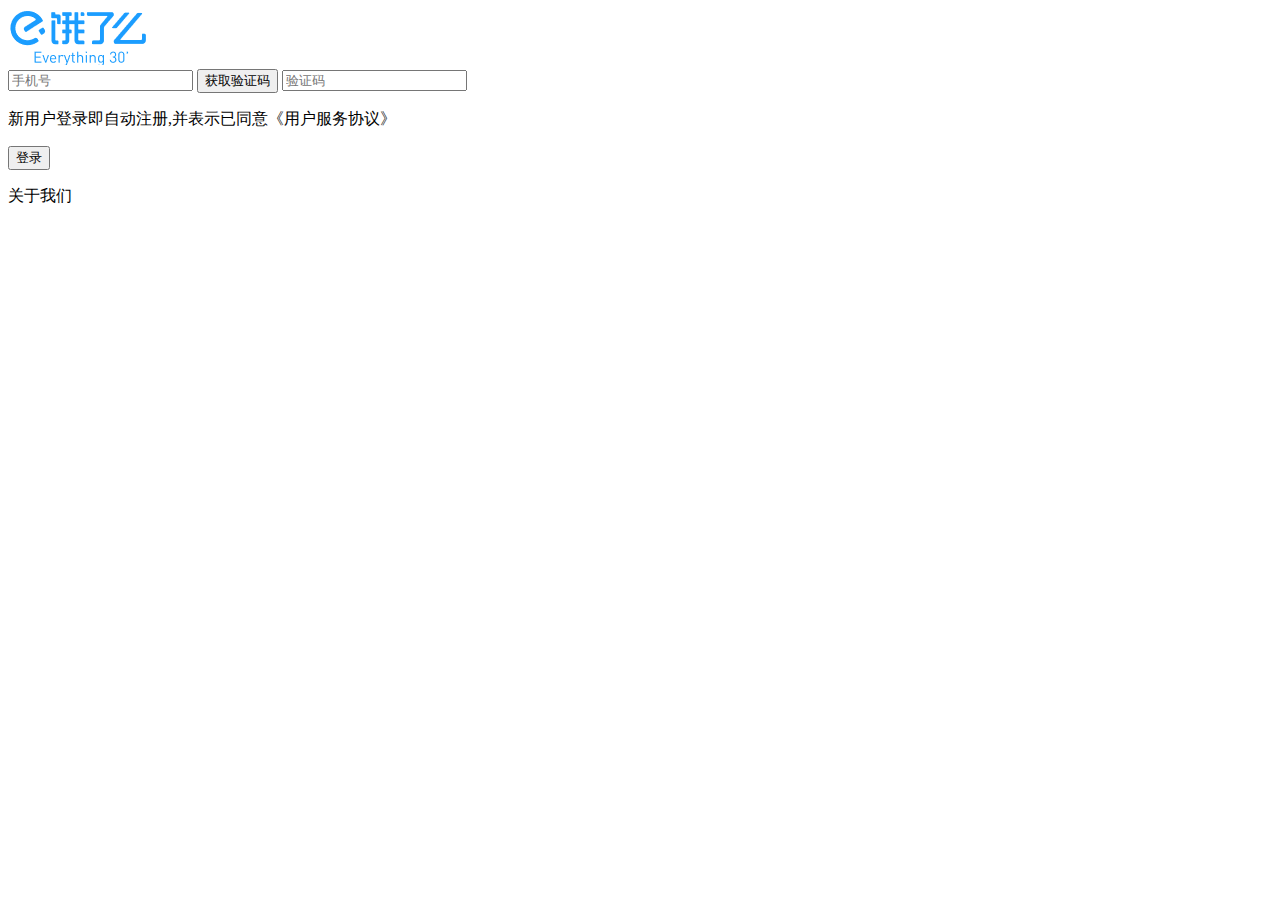
<file: index.html>
﻿<!DOCTYPE html>
<html lang="en">
<head>
    <meta charset="UTF-8">
    <meta name="viewport" content="width=device-width, initial-scale=1.0">
    <meta http-equiv="X-UA-Compatible" content="ie=edge">
  	<title>饿了吗</title>
	  <link rel="stylesheet" href="./css/index.css" media="screen and (max-width:750px)">
	  <link rel="stylesheet" href="css/font-awesome.min.css">
	  <!-- <link rel="stylesheet" href="./css/index.css" > -->
 </head>
<body>
	<div class="cont">
		<img src="./img/elma-logo.png" alt="">
		<form id="myForm" action="smsyzm.php" method="post">
			<table class="a">
				<label for="" class="number">
					<input type="text" name="yzmtel" id="yzmtel" class="yzmtel" placeholder="手机号">
					<input type="submit" value="获取验证码" class="submit" checked=""/>
				</label>
				
				<input type="text" name="yzm" id="yzm" class="yzm" placeholder="验证码">
				<p class="tip">新用户登录即自动注册,并表示已同意<a>《用户服务协议》</a></p>
				<tr>
					<td><a href="#" onclick="document.getElementById('myForm').submit();"></td>
				</tr>
				<a href="./shouye.html"><input type="button" class="login" value="登录"></a>
				<p class="about">关于我们</p>
			</table>
		</form>
	</div>
</body>
</html>
</file>
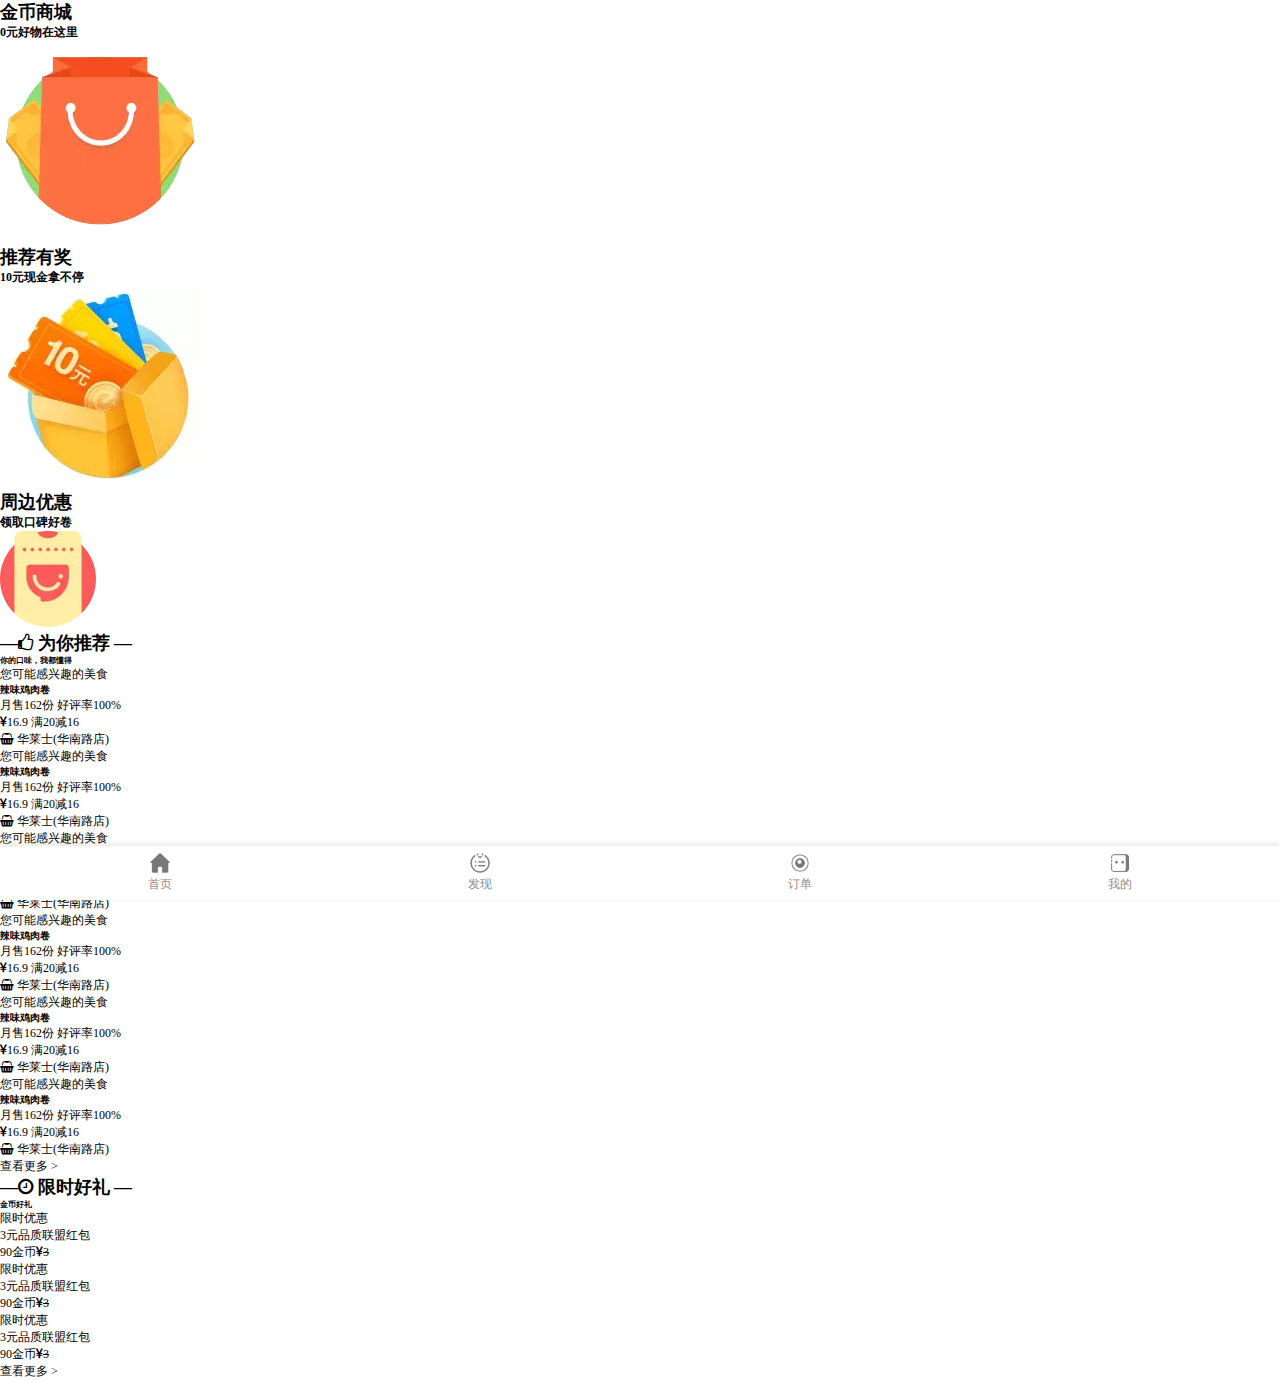
<file: find.html>
<!DOCTYPE html>
<html lang="en">
<head>
    <meta charset="UTF-8">
    <meta name="viewport" content="width=device-width, initial-scale=1.0">
    <meta http-equiv="X-UA-Compatible" content="ie=edge">
    <title>发现</title>
    <link rel="stylesheet" href="./css/find.css" media="screen and (max-width:750px)">
    <link rel="stylesheet" type="text/css" href="css/font-awesome.min.css">
    <link rel="stylesheet" href="./css/foot.css">
    <link rel="stylesheet" href="./css/rem.css">
</head>
<body>
    <!--------------头---------------->
    <div class="head">
        <div class="head-left oDiv">
            <h2 class="left-p1">金币商城</h2>
            <h4>0元好物在这里</h4>
            <img src="./img/c2.jpeg" alt="">
        </div>
        <div class="head-right">
            <div class="head-right-top oDiv" >
                <h2 class="right-p1">推荐有奖</h2>
                <h4>10元现金拿不停</h4>
                <img src="./img/c1.jpeg" alt="">
            </div>
            <div class="head-right-down oDiv">
                <h2 class="right-p2">周边优惠</h2>
                <h4>领取口碑好卷</h4>
                <img src="./img/c3.jpeg" alt="">
            </div>
        </div>
    </div>

    <!--------------内容---------------->

    <div class="cont">
        <h2>—<i class="fa fa-thumbs-o-up" aria-hidden="true"></i> 为你推荐 —</h2>
        <h6>你的口味，我都懂得</h6>
        <div class="cont-box">
            <div class="cont-label">
                <div class="cont-label-img">
                    <div class="mark">您可能感兴趣的美食</div>
                </div>
                <div class="cont-label-txt">
                    <h5>辣味鸡肉卷</h5>
                    <p class="cont-label-txt1">月售162份 好评率100%</p>
                    <p class="cont-label-txt2">
                        <i class="fa fa-jpy">
                        </i><span class="money">16.9</span>
                        <span class="quan">满20减16</span>
                    </p>
                    <p class="line"></p>
                    <p class="cont-label-txt3"><i class="fa fa-shopping-basket"></i> 华莱士(华南路店)</p>
                </div>
                
            </div>
            <div class="cont-label">
                <div class="cont-label-img">
                    <div class="mark">您可能感兴趣的美食</div>
                </div>
                <div class="cont-label-txt">
                    <h5>辣味鸡肉卷</h5>
                    <p class="cont-label-txt1">月售162份 好评率100%</p>
                    <p class="cont-label-txt2">
                        <i class="fa fa-jpy">
                        </i><span class="money">16.9</span>
                        <span class="quan">满20减16</span>
                    </p>
                    <p class="line"></p>
                    <p class="cont-label-txt3"><i class="fa fa-shopping-basket"></i> 华莱士(华南路店)</p>
                </div>
                
            </div>
        </div>
        <div class="cont-box">
            <div class="cont-label">
                <div class="cont-label-img">
                    <div class="mark">您可能感兴趣的美食</div>
                </div>
                <div class="cont-label-txt">
                    <h5>辣味鸡肉卷</h5>
                    <p class="cont-label-txt1">月售162份 好评率100%</p>
                    <p class="cont-label-txt2">
                        <i class="fa fa-jpy">
                        </i><span class="money">16.9</span>
                        <span class="quan">满20减16</span>
                    </p>
                    <p class="line"></p>
                    <p class="cont-label-txt3"><i class="fa fa-shopping-basket"></i> 华莱士(华南路店)</p>
                </div>
                
            </div>
            <div class="cont-label">
                <div class="cont-label-img">
                    <div class="mark">您可能感兴趣的美食</div>
                </div>
                <div class="cont-label-txt">
                    <h5>辣味鸡肉卷</h5>
                    <p class="cont-label-txt1">月售162份 好评率100%</p>
                    <p class="cont-label-txt2">
                        <i class="fa fa-jpy">
                        </i><span class="money">16.9</span>
                        <span class="quan">满20减16</span>
                    </p>
                    <p class="line"></p>
                    <p class="cont-label-txt3"><i class="fa fa-shopping-basket"></i> 华莱士(华南路店)</p>
                </div>
                
            </div>
        </div>
        <div class="cont-box">
            <div class="cont-label">
                <div class="cont-label-img">
                    <div class="mark">您可能感兴趣的美食</div>
                </div>
                <div class="cont-label-txt">
                    <h5>辣味鸡肉卷</h5>
                    <p class="cont-label-txt1">月售162份 好评率100%</p>
                    <p class="cont-label-txt2">
                        <i class="fa fa-jpy">
                        </i><span class="money">16.9</span>
                        <span class="quan">满20减16</span>
                    </p>
                    <p class="line"></p>
                    <p class="cont-label-txt3"><i class="fa fa-shopping-basket"></i> 华莱士(华南路店)</p>
                </div>
                
            </div>
            <div class="cont-label">
                <div class="cont-label-img">
                    <div class="mark">您可能感兴趣的美食</div>
                </div>
                <div class="cont-label-txt">
                    <h5>辣味鸡肉卷</h5>
                    <p class="cont-label-txt1">月售162份 好评率100%</p>
                    <p class="cont-label-txt2">
                        <i class="fa fa-jpy">
                        </i><span class="money">16.9</span>
                        <span class="quan">满20减16</span>
                    </p>
                    <p class="line"></p>
                    <p class="cont-label-txt3"><i class="fa fa-shopping-basket"></i> 华莱士(华南路店)</p>
                </div>
                
            </div>
        </div>
        <p>查看更多 &gt;</p>
    </div>

    <!--------------限时好礼---------------->
    <div class="lift">
        <div class="cont">
            <h2>—<i class="fa fa-clock-o" aria-hidden="true"></i> 限时好礼 —</h2>
            <h6>金币好礼</h6>
            <div class="lift-bo">
                <div class="lift-box">
                    <div class="lift-box-img">
                        <p>限时优惠</p>
                    </div>
                    <p class="lift-box-tit1">3元品质联盟红包</p>
                    <p class="lift-box-tit2">90金币<del><i class="fa fa-jpy"></i>3</del></p>
                </div>
                <div class="lift-box">
                    <div class="lift-box-img">
                        <p>限时优惠</p>
                    </div>
                    <p class="lift-box-tit1">3元品质联盟红包</p>
                    <p class="lift-box-tit2">90金币<del><i class="fa fa-jpy"></i>3</del></p>
                </div>
                <div class="lift-box">
                    <div class="lift-box-img">
                        <p>限时优惠</p>
                    </div>
                    <p class="lift-box-tit1">3元品质联盟红包</p>
                    <p class="lift-box-tit2">90金币<del><i class="fa fa-jpy"></i>3</del></p>
                </div>
            </div>
            
            <p>查看更多 &gt;</p>
        </div>
    </div>
    

    <!--------------d底部---------------->
    <!--------------d底部---------------->
    <!--------------d底部---------------->

    <!--------------d底部---------------->
    <div class="footer">
        <ul class="footer-ul">
            <a href="./shouye.html">
                <li class="footer-first">
                    <p>首页</p>
                </li>
            </a>
            <a href="./find.html">
                <li class="footer-find">
                    <p>发现</p>
                </li>
            </a>
            <a href="./order.html">
                <li class="footer-dan">
                    <p>订单</p>
                </li>
            </a>
            <a href="./my.html">
                <li class="footer-my">
                    <p>我的</p>
                </li>
            </a>
            
        </ul>
    </div>
</body>
</html>
</file>
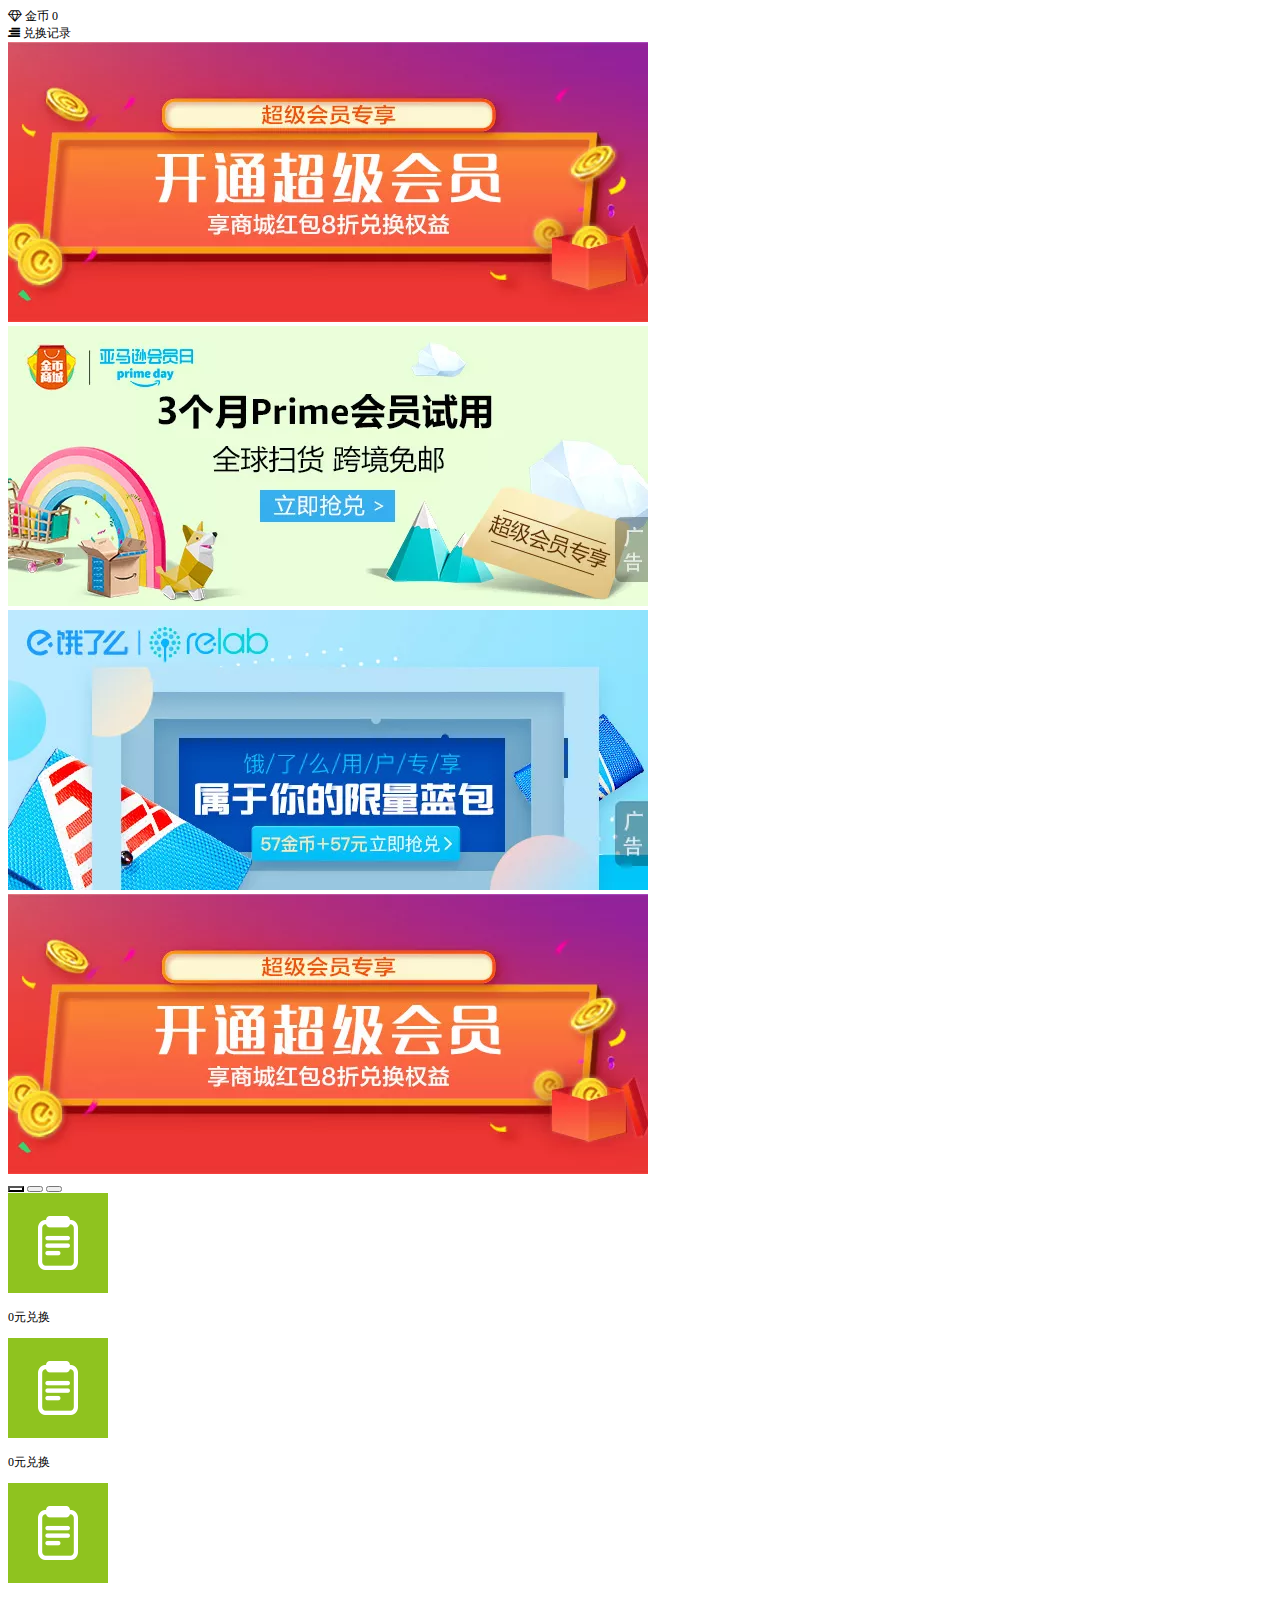
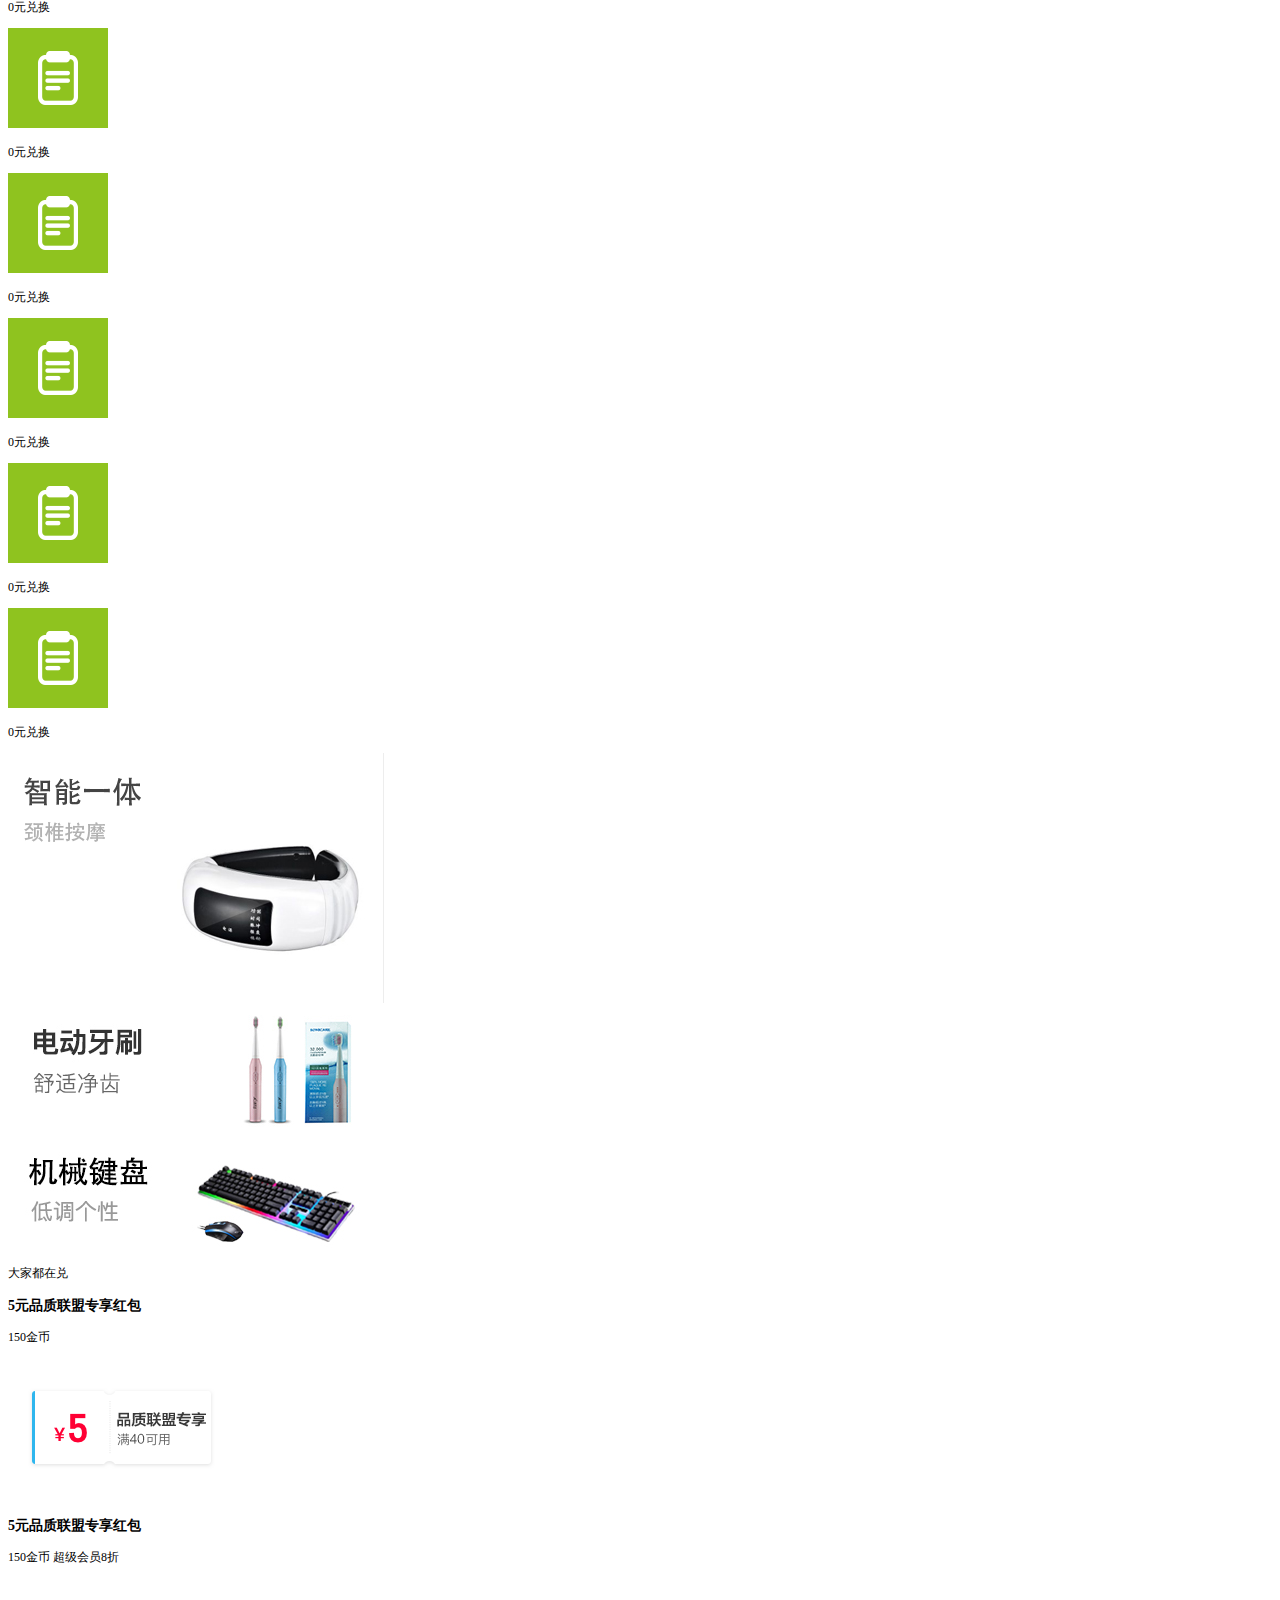
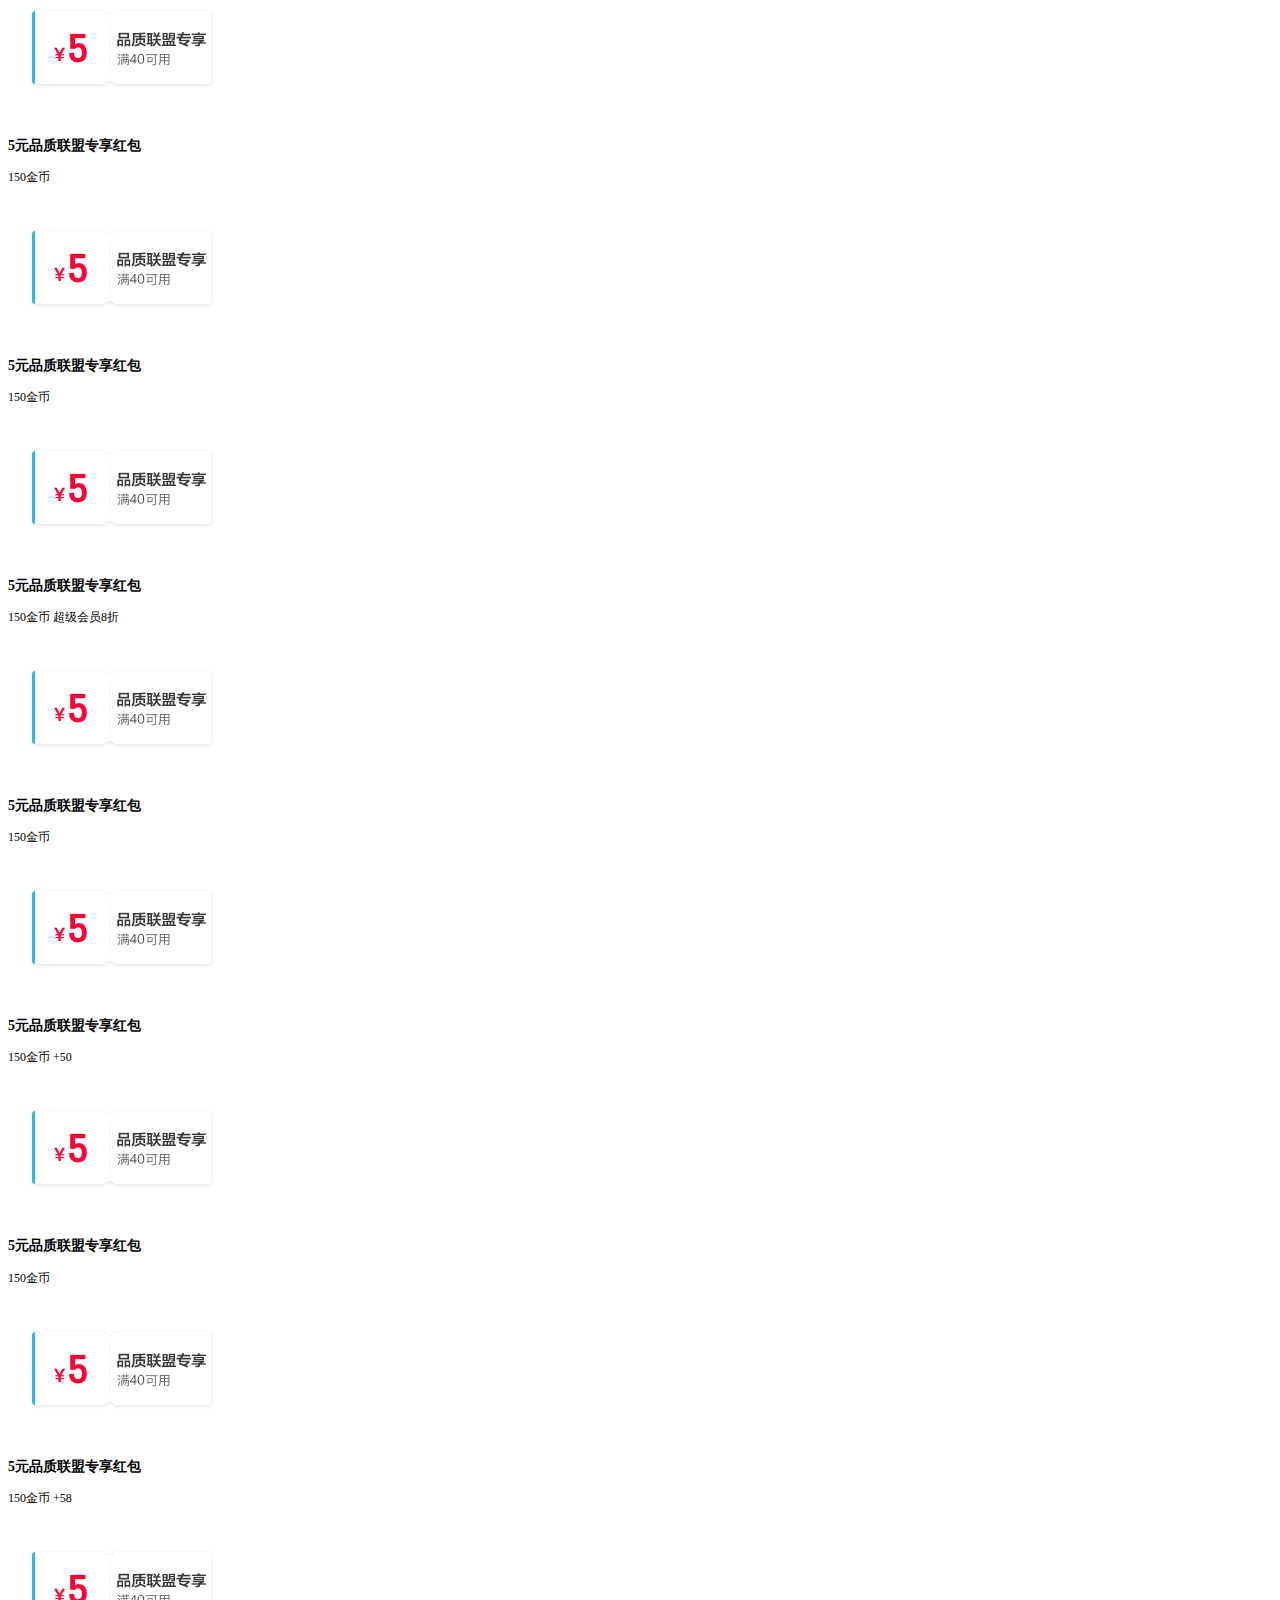
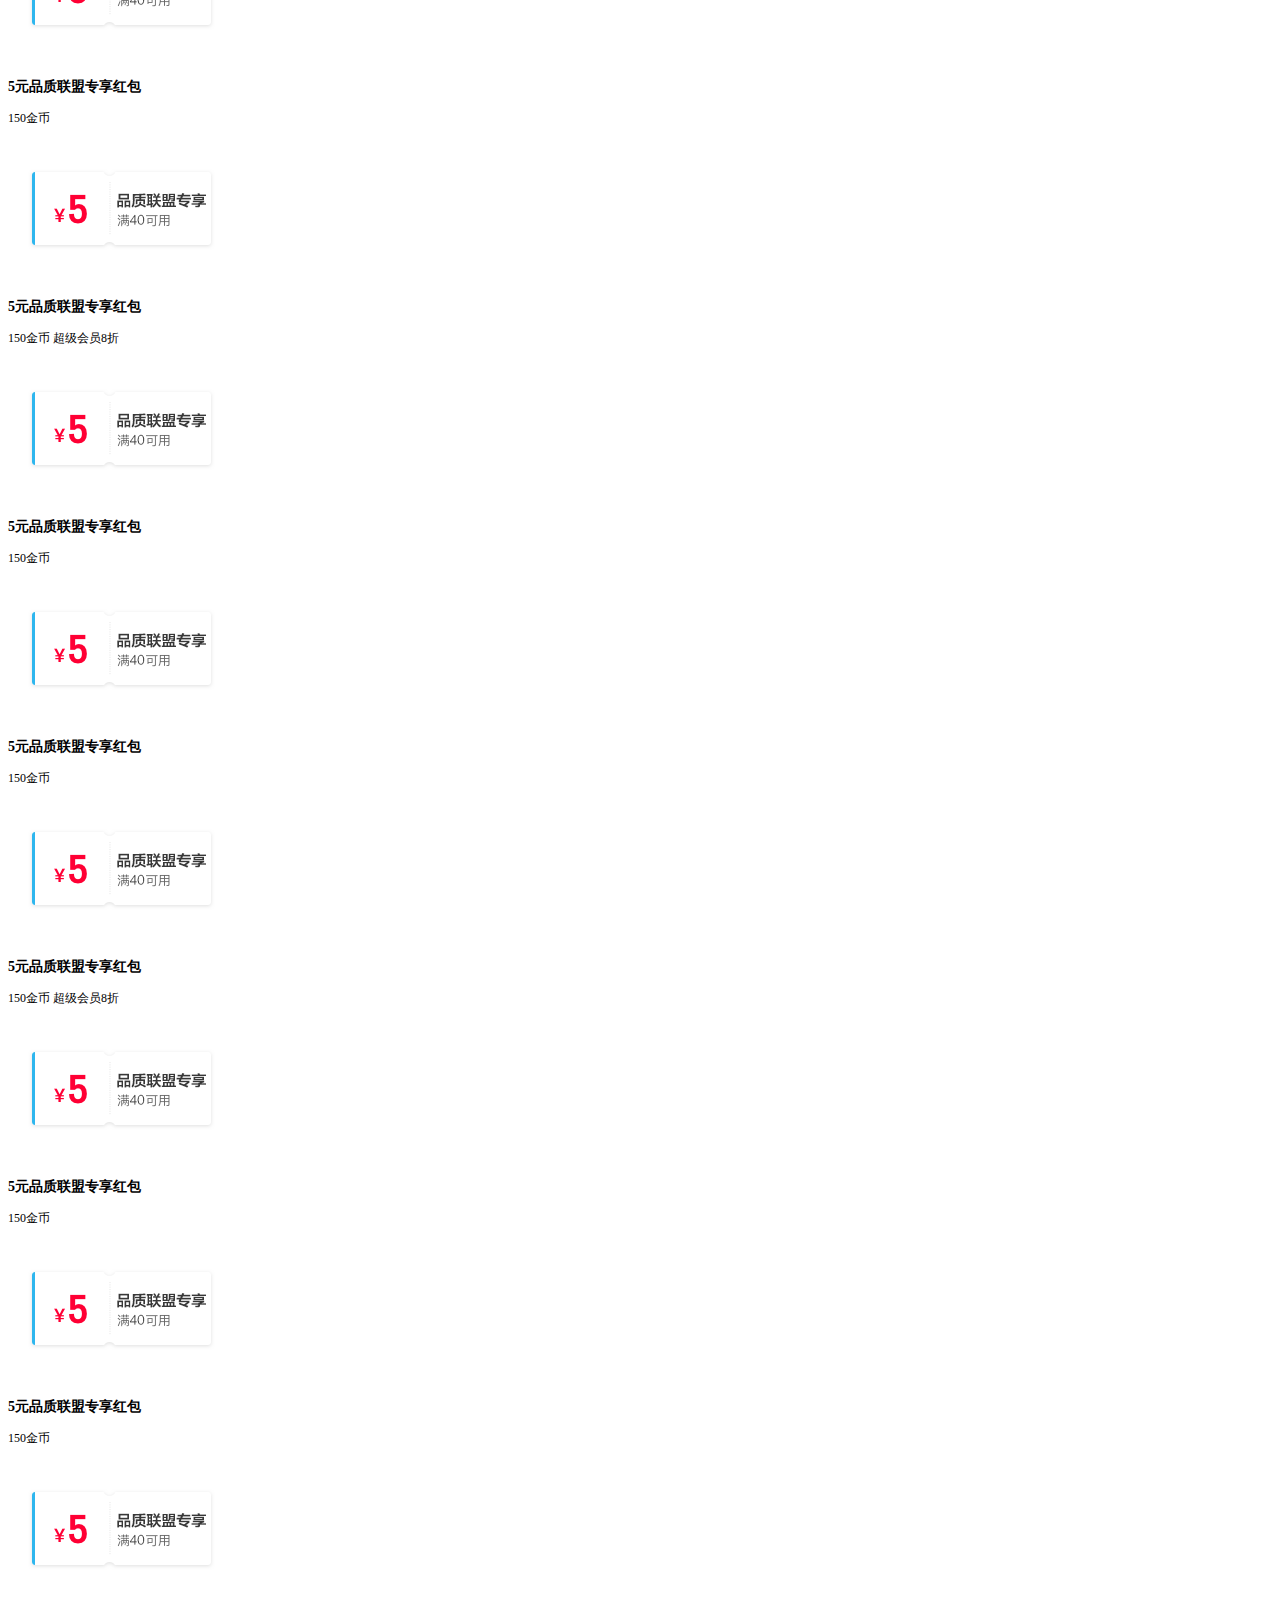
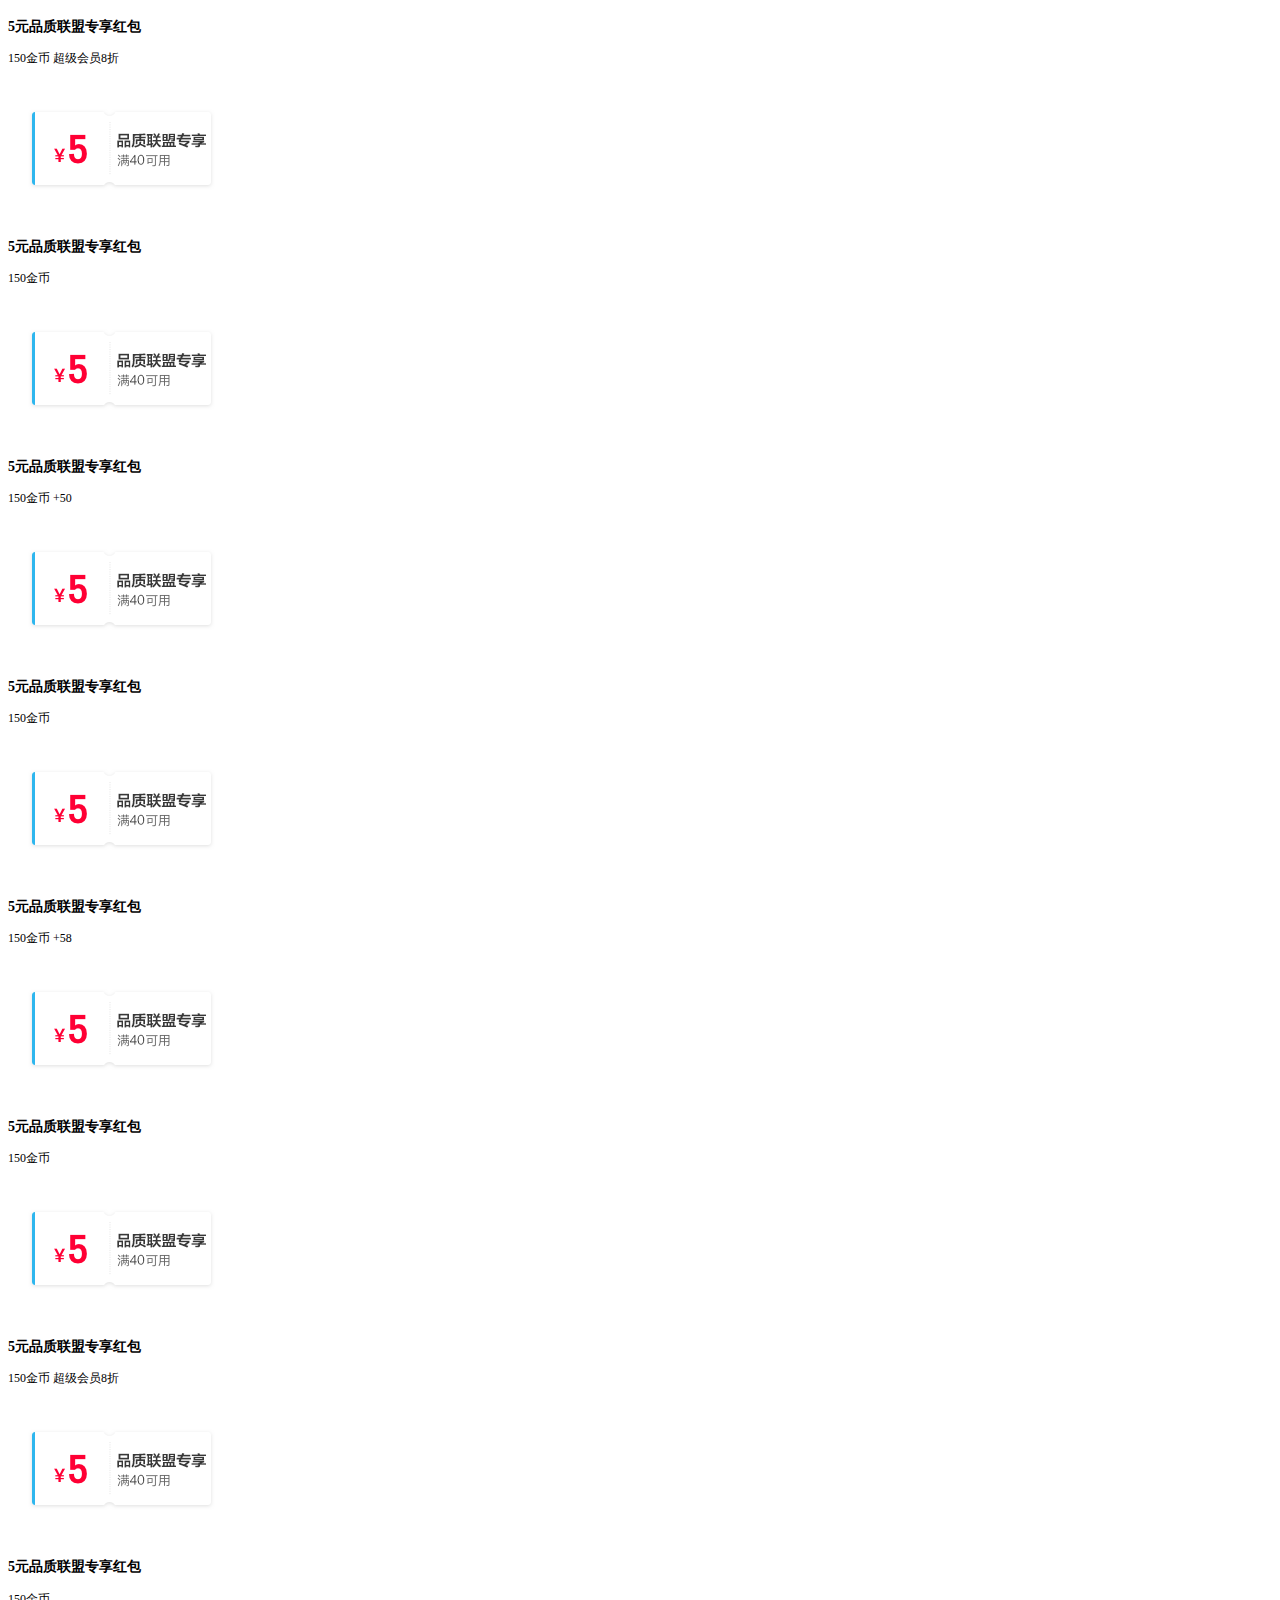
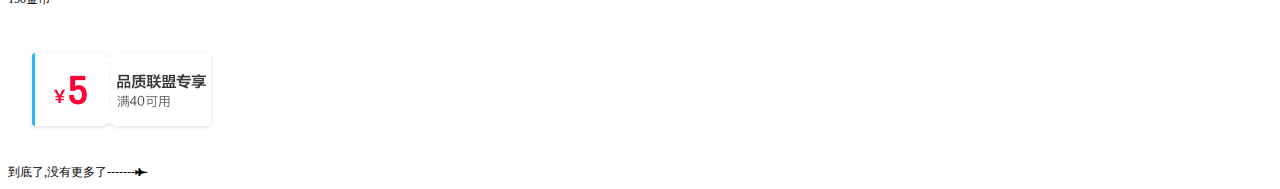
<file: jb.html>
﻿<!DOCTYPE html>
<html lang="en">
<head>
    <meta charset="UTF-8">
    <meta name="viewport" content="width=device-width, initial-scale=1.0">
    <meta http-equiv="X-UA-Compatible" content="ie=edge">
  	<title>饿了吗</title>
	  <link rel="stylesheet" href="./css/jb.css" media="screen and (max-width:750px)">
	  <link rel="stylesheet" href="css/font-awesome.min.css">
	  <link rel="stylesheet" href="./css/rem.css">
 </head>
<body>
	 <!--------------top---------------->
		<div class="top">
			<div class="top-left">
					<i class="fa fa-diamond"></i> 金币<span> 0</span>
			</div>
			<div class="top-right">
					<i class="fa fa-align-right"></i> 兑换记录
			</div>
		</div>
		<!--------------轮播---------------->
		<div class="lunbo">
				<div class="box">
            <img src="./img/jb-1.jpg" alt="">
            <img src="./img/jb-2.jpg" alt="">
            <img src="./img/jb-3.jpg" alt="">
            <img src="./img/jb-1.jpg" alt=""> 
				</div>
				<div class="lunbo-btn" id="lunbo-btn">
						<button></button>
						<button></button>
						<button></button>
				</div>
		</div>
		<!--------------navbar---------------->
		<div class="navbar">
			<div class="navbar-line">
				<div class="line-box">
					<div class="box-img">
						<img src="./img/line1.png" alt="">
					</div>
					<p>0元兑换</p>
				</div>
				<div class="line-box">
					<div class="box-img">
						<img src="./img/line1.png" alt="">
					</div>
					<p>0元兑换</p>
				</div>
				<div class="line-box">
					<div class="box-img">
						<img src="./img/line1.png" alt="">
					</div>
					<p>0元兑换</p>
				</div>
				<div class="line-box">
					<div class="box-img">
						<img src="./img/line1.png" alt="">
					</div>
					<p>0元兑换</p>
				</div>
			</div>
			<div class="navbar-line">
				<div class="line-box">
					<div class="box-img">
						<img src="./img/line1.png" alt="">
					</div>
					<p>0元兑换</p>
				</div>
				<div class="line-box">
					<div class="box-img">
						<img src="./img/line1.png" alt="">
					</div>
					<p>0元兑换</p>
				</div>
				<div class="line-box">
					<div class="box-img">
						<img src="./img/line1.png" alt="">
					</div>
					<p>0元兑换</p>
				</div>
				<div class="line-box">
					<div class="box-img">
						<img src="./img/line1.png" alt="">
					</div>
					<p>0元兑换</p>
				</div>
			</div>
		</div>
		<!--------------line---------------->
		<div class="head">
        <div class="head-left oDiv">
            <img src="./img/lin-1.png" alt="">
        </div>
        <div class="head-right">
            <div class="head-right-top oDiv" >

                <img src="./img/lin-2.jpeg" alt="">
            </div>
            <div class="head-right-down oDiv">

                <img src="./img/lin-3.jpg" alt="">
            </div>
        </div>
    </div>

		<!--------------cont---------------->
		<div class="cont">
			<div class="tit">
				大家都在兑
			</div>
			<div class="cont-box">
				<div class="box-left">
					<h3>5元品质联盟专享红包</h3>
					<p><span>150</span>金币</p>
					<img src="./img/quan.png" alt="">
				</div>
				<div class="box-left box-right">
					<h3>5元品质联盟专享红包</h3>
					<p><span>150</span>金币 <span class="yello">超级会员8折</span></p>
					<img src="./img/quan.png" alt="">
				</div>
			</div>
			<div class="cont-box">
				<div class="box-left">
					<h3>5元品质联盟专享红包</h3>
					<p><span>150</span>金币</p>
					<img src="./img/quan.png" alt="">
				</div>
				<div class="box-left box-right">
					<h3>5元品质联盟专享红包</h3>
					<p><span>150</span>金币</p>
					<img src="./img/quan.png" alt="">
				</div>
			</div>
			<div class="cont-box">
				<div class="box-left">
					<h3>5元品质联盟专享红包</h3>
					<p><span>150</span>金币 <span class="yello">超级会员8折</span></p>
					<img src="./img/quan.png" alt="">
				</div>
				<div class="box-left box-right">
					<h3>5元品质联盟专享红包</h3>
					<p><span>150</span>金币</p>
					<img src="./img/quan.png" alt="">
				</div>
			</div>
			<div class="cont-box">
					<div class="box-left">
						<h3>5元品质联盟专享红包</h3>
						<p><span>150</span>金币 <span class="green">+50</span></p>
						<img src="./img/quan.png" alt="">
					</div>
					<div class="box-left box-right">
						<h3>5元品质联盟专享红包</h3>
						<p><span>150</span>金币</p>
						<img src="./img/quan.png" alt="">
					</div>
				</div>
				<div class="cont-box">
					<div class="box-left">
						<h3>5元品质联盟专享红包</h3>
						<p><span>150</span>金币 <span class="green">+58</span></p>
						<img src="./img/quan.png" alt="">
					</div>
					<div class="box-left box-right">
						<h3>5元品质联盟专享红包</h3>
						<p><span>150</span>金币</p>
						<img src="./img/quan.png" alt="">
					</div>
				</div>
				<div class="cont-box">
						<div class="box-left">
							<h3>5元品质联盟专享红包</h3>
							<p><span>150</span>金币 <span class="yello">超级会员8折</span></p>
							<img src="./img/quan.png" alt="">
						</div>
						<div class="box-left box-right">
							<h3>5元品质联盟专享红包</h3>
							<p><span>150</span>金币</p>
							<img src="./img/quan.png" alt="">
						</div>
					</div>
					<div class="lazy-load" id="lazy-load">
						<div class="cont-box">
							<div class="box-left">
								<h3>5元品质联盟专享红包</h3>
								<p><span>150</span>金币</p>
								<img src="./img/quan.png" alt="">
							</div>
							<div class="box-left box-right">
								<h3>5元品质联盟专享红包</h3>
								<p><span>150</span>金币 <span class="yello">超级会员8折</span></p>
								<img src="./img/quan.png" alt="">
							</div>
						</div>
						<div class="cont-box">
							<div class="box-left">
								<h3>5元品质联盟专享红包</h3>
								<p><span>150</span>金币</p>
								<img src="./img/quan.png" alt="">
							</div>
							<div class="box-left box-right">
								<h3>5元品质联盟专享红包</h3>
								<p><span>150</span>金币</p>
								<img src="./img/quan.png" alt="">
							</div>
						</div>
						<div class="cont-box">
							<div class="box-left">
								<h3>5元品质联盟专享红包</h3>
								<p><span>150</span>金币 <span class="yello">超级会员8折</span></p>
								<img src="./img/quan.png" alt="">
							</div>
							<div class="box-left box-right">
								<h3>5元品质联盟专享红包</h3>
								<p><span>150</span>金币</p>
								<img src="./img/quan.png" alt="">
							</div>
						</div>
						<div class="cont-box">
								<div class="box-left">
									<h3>5元品质联盟专享红包</h3>
									<p><span>150</span>金币 <span class="green">+50</span></p>
									<img src="./img/quan.png" alt="">
								</div>
								<div class="box-left box-right">
									<h3>5元品质联盟专享红包</h3>
									<p><span>150</span>金币</p>
									<img src="./img/quan.png" alt="">
								</div>
							</div>
							<div class="cont-box">
								<div class="box-left">
									<h3>5元品质联盟专享红包</h3>
									<p><span>150</span>金币 <span class="green">+58</span></p>
									<img src="./img/quan.png" alt="">
								</div>
								<div class="box-left box-right">
									<h3>5元品质联盟专享红包</h3>
									<p><span>150</span>金币</p>
									<img src="./img/quan.png" alt="">
								</div>
							</div>
							<div class="cont-box">
								<div class="box-left">
									<h3>5元品质联盟专享红包</h3>
									<p><span>150</span>金币 <span class="yello">超级会员8折</span></p>
									<img src="./img/quan.png" alt="">
								</div>
								<div class="box-left box-right">
									<h3>5元品质联盟专享红包</h3>
									<p><span>150</span>金币</p>
									<img src="./img/quan.png" alt="">
								</div>
							</div>
					</div>
		</div>
		<div class="none" id="none">
			到底了,没有更多了-------<i class="fa fa-fighter-jet" aria-hidden="true"></i>
		</div>
		<script src="./js/jquery-3.3.1.min.js"></script>

	<script type="text/javascript">
	   window.onscroll= function(){
        //文档内容实际高度（包括超出视窗的溢出部分）
        var scrollHeight = Math.max(document.documentElement.scrollHeight, document.body.scrollHeight);
        //滚动条滚动距离
        var scrollTop = window.pageYOffset || document.documentElement.scrollTop || document.body.scrollTop;
        //窗口可视范围高度
        var clientHeight = window.innerHeight || Math.min(document.documentElement.clientHeight,document.body.clientHeight);
        var a = document.getElementById('lazy-load')
        if(clientHeight + scrollTop >= scrollHeight){
            
						a.style.display = 'block';
						console.log(a.style.display)
						if(a.style.display == 'block'){
					console.log(1)
					//文档内容实际高度（包括超出视窗的溢出部分）
					var scrollHeighta = Math.max(document.documentElement.scrollHeight, document.body.scrollHeight);
        	//滚动条滚动距离
        	var scrollTopa = window.pageYOffset || document.documentElement.scrollTop || document.body.scrollTop;
        	//窗口可视范围高度
        	var clientHeighta = window.innerHeight || Math.min(document.documentElement.clientHeight,document.body.clientHeight);
        
					if(clientHeighta + scrollTopa >= scrollHeighta){

						var b = document.getElementById('none')
						b.style.display = 'block';
					}
				}
        }
    }
	var index = 0;
		var allBtn = $(".lunbo-btn button");
		allBtn.eq(0).css("background","white");
		var w = $(".box img").eq(0).width()
        $(function(){
            function left(){
			$(".box").stop().animate({left:-w*index+'px'},500,function(){
				allBtn.eq(index).click(function(){
					index = $(this).index()
					allBtn.css("background","rgba(0, 0, 0, 0.1)");
					allBtn.eq(index).css("background","white");
				})
				allBtn.css("background","rgba(0, 0, 0, 0.1)");
				allBtn.eq(index).css("background","white");
					if(index == 3){
						index = 0;
						$(".box").css('left',-w*index+'px'); 
						allBtn.eq(0).css("background","white"); 
					}else{
						index++;
					}
				});
								
			}
			var t = setInterval(left,1000)

		})
</script>



    <!-- <script>
    //     var index = 0;
	// 			var allBtn = $(".lunbo-btn button");
	// 			allBtn.eq(0).css("background","white");
	// 			var w = $(".box img").eq(0).width()
    //     $(function(){
    //         function left(){
	// 						$(".box").stop().animate({left:-w*index+'px'},500,function(){
	// 								allBtn.eq(index).click(function(){
	// 									index = $(this).index()
	// 									allBtn.css("background","rgba(0, 0, 0, 0.1)");
	// 									allBtn.eq(index).css("background","white");
	// 								})
	// 								allBtn.css("background","rgba(0, 0, 0, 0.1)");
	// 								allBtn.eq(index).css("background","white");
	// 						if(index == 3){
    //                     index = 0;
    //                     $(".box").css('left',-w*index+'px'); 
	// 											allBtn.eq(0).css("background","white"); 
    //                 }else{
    //                     index++;
    //                 }
                
									
										
    //             });
								
    //         }
    //         var t = setInterval(left,1000)

    //     })
    // </script> -->
</body>
</html>
</file>
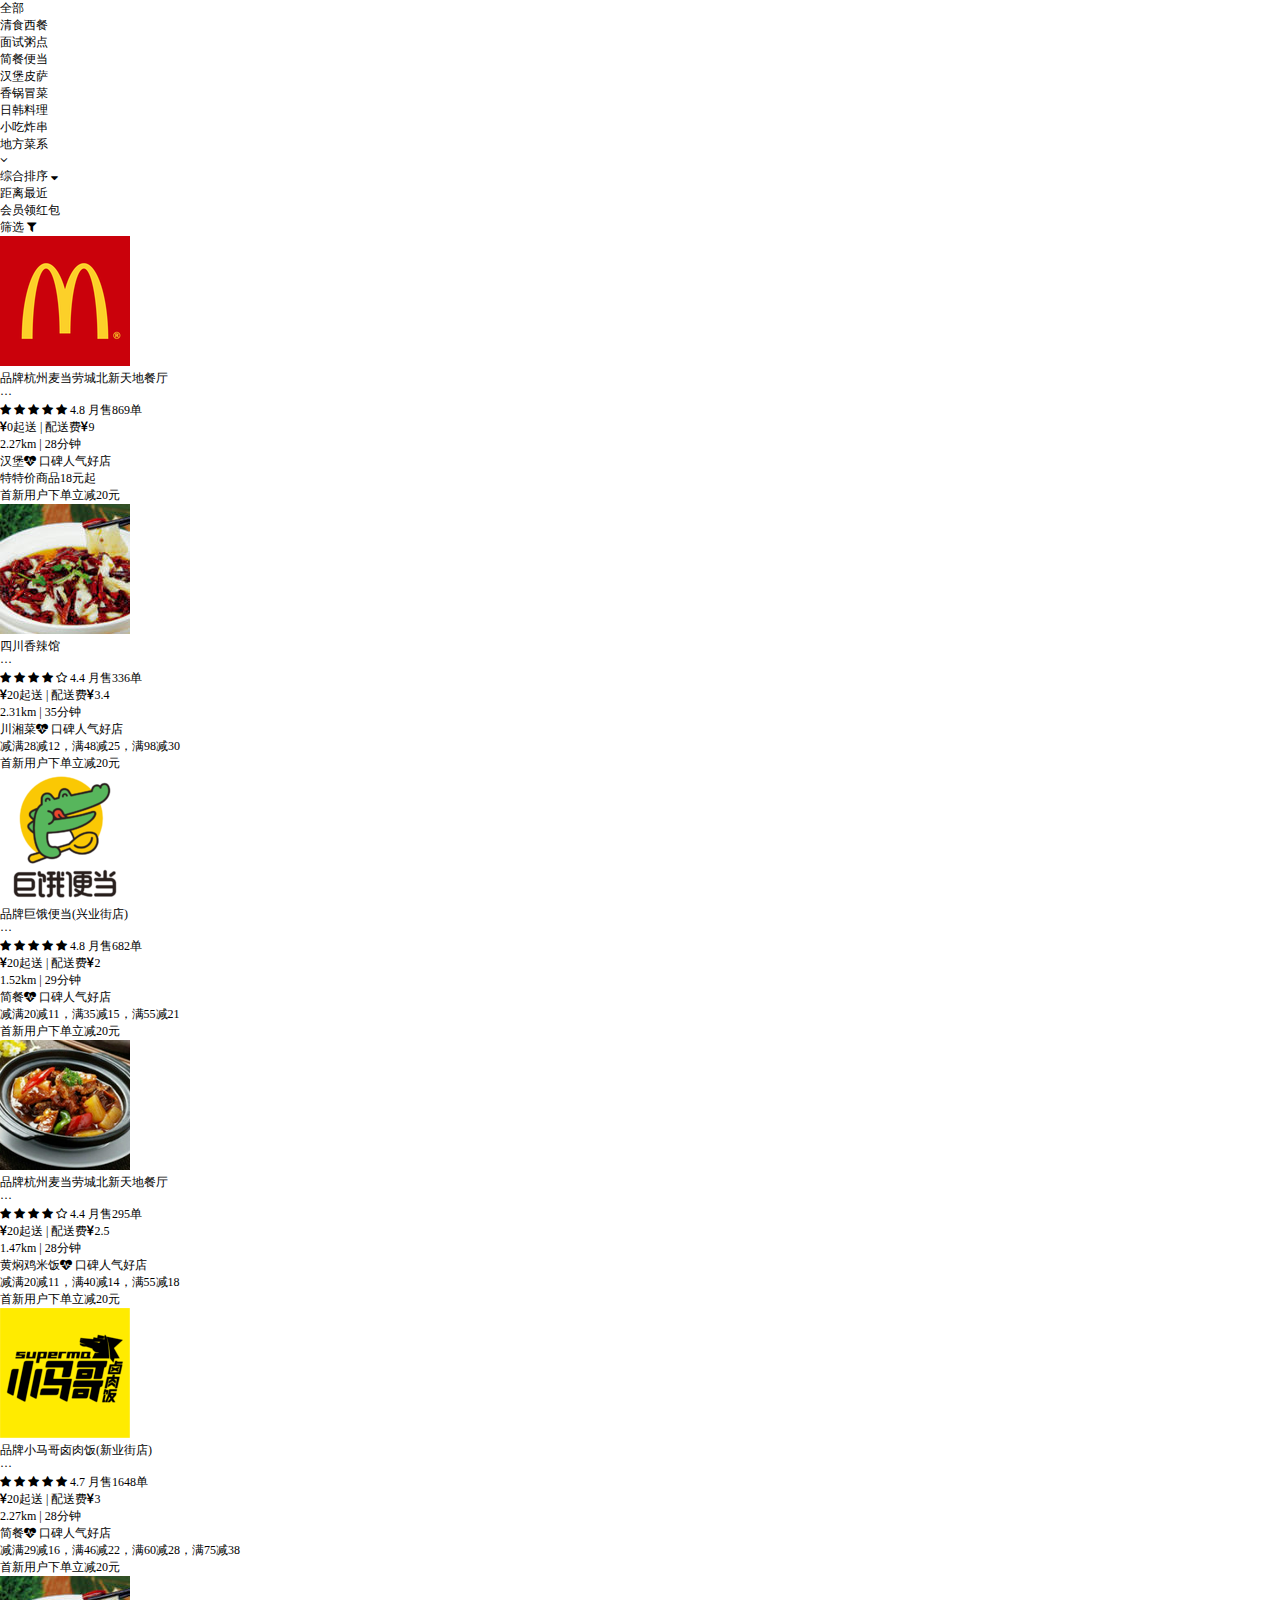
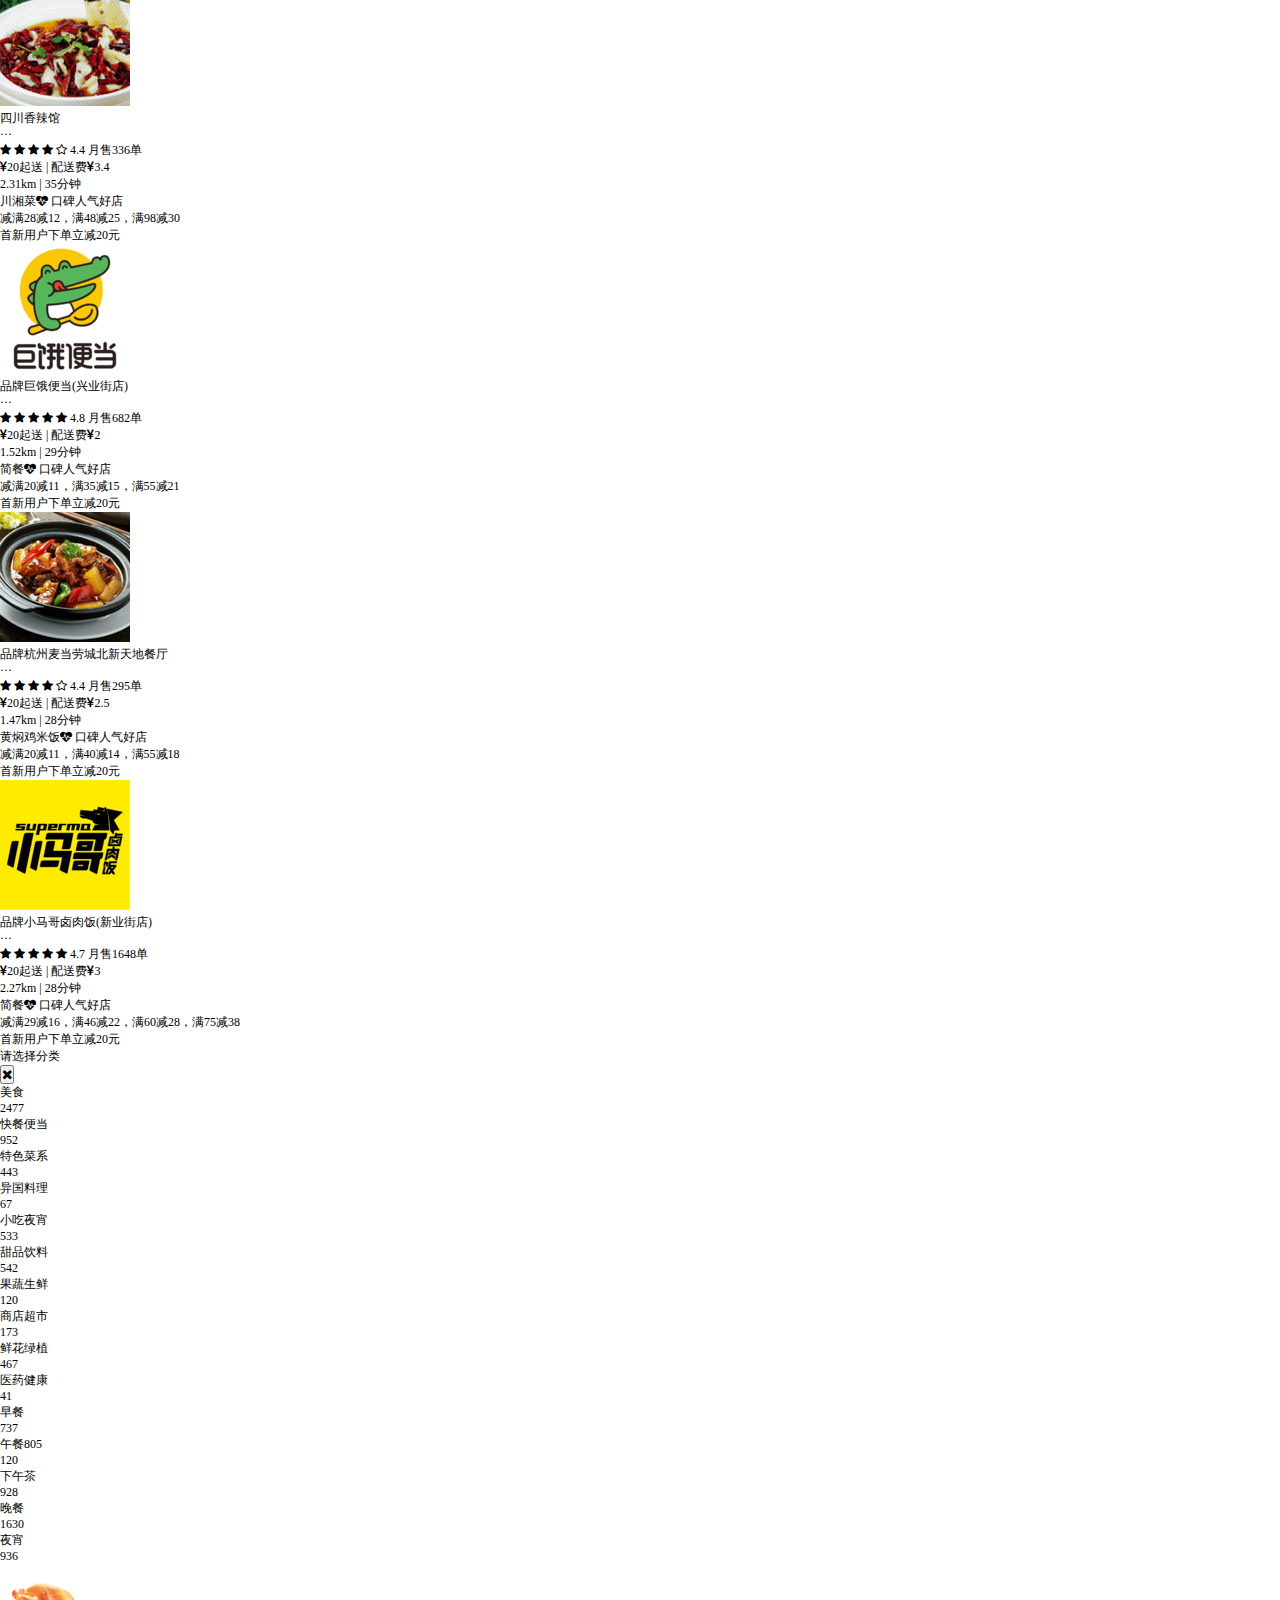
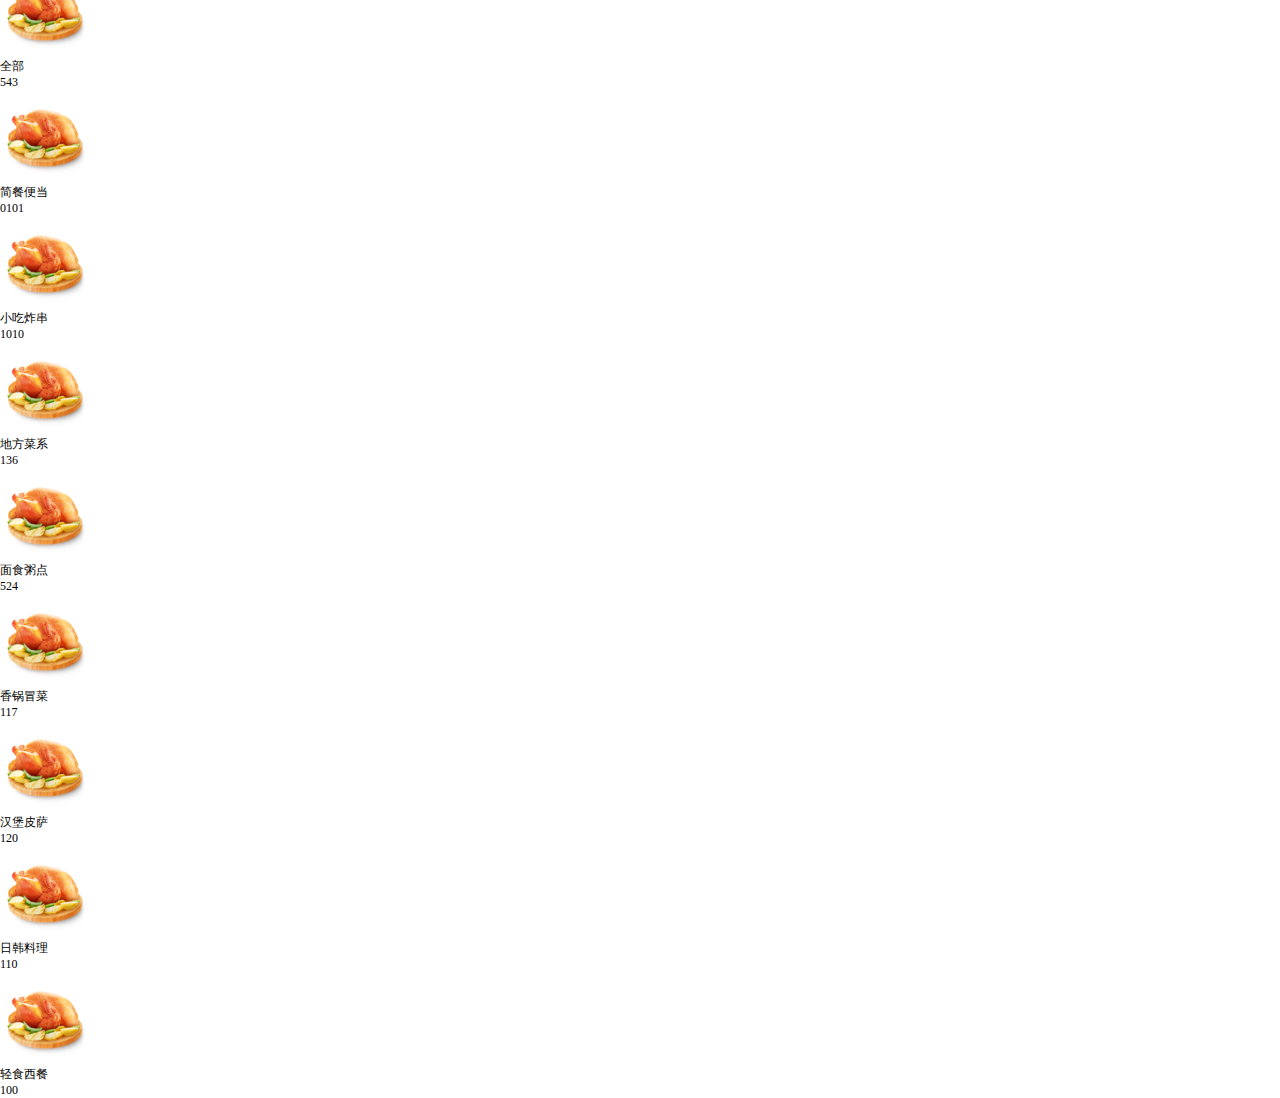
<file: meishi.html>
<!DOCTYPE html>
<html lang="en">
<head>
    <meta charset="UTF-8">
    <meta name="viewport" content="width=device-width, initial-scale=1.0">
    <meta http-equiv="X-UA-Compatible" content="ie=edge">
    <title>Document</title>
    <link rel="stylesheet" type="text/css"  href="css/meishi.css" media="screen and (max-width:750px)">
    <link rel="stylesheet" type="text/css" href="css/font-awesome.min.css">
    <link rel="stylesheet" href="./css/foot.css">
    <link rel="stylesheet" href="./css/rem.css">
</head>
<body>
    <div class="top">
        <!--------------导航栏---------------->
        <div class="navbar">
            <div class="navbar-menu">
                <div class="menu-box">
                    <p>全部</p>
                    <p>清食西餐</p>
                    <p>面试粥点</p>
                    <p>简餐便当</p>
                    <p>汉堡皮萨</p>
                    <p>香锅冒菜</p>
                    <p>日韩料理</p>
                    <p>小吃炸串</p>
                    <p>地方菜系</p>
                </div>  
            </div>
            <div class="navbar-more">
                <i class="fa fa-angle-down" aria-hidden="true"></i>
            </div>
        </div>
        <!--------------推荐商家---------------->
        <div class="sort">
            <div>综合排序 <i class="fa fa-sort-desc"></i></div>
            <div>距离最近</div>
            <div>会员领红包</div>
            <div>筛选 <i class="fa fa-filter"></i></div>
        </div>
    </div>
    <div class="store">
        <!--------------商家---------------->
        <div class="store-shop">
            <div class="shop-top">
                <img src="./img/mdl.png" alt="">
                <div class="top-righttit">
                    <div class="righttit-p1">
                        <p><span>品牌</span>杭州麦当劳城北新天地餐厅</p>
                        <p class="righttit-gray">···</p>
                    </div>
                    <p class="righttit-p2">
                        <i class="fa fa-star" aria-hidden="true"></i>
                        <i class="fa fa-star" aria-hidden="true"></i>
                        <i class="fa fa-star" aria-hidden="true"></i>
                        <i class="fa fa-star" aria-hidden="true"></i>
                        <i class="fa fa-star" aria-hidden="true"></i>
                        4.8 月售869单
                    </p>
                    <div class="righttit-p3">
                        <p><i class="fa fa-jpy"></i>0起送 | 配送费<i class="fa fa-jpy"></i>9</p>
                        <p class="righttit-gray">2.27km | 28分钟</p>
                    </div>
                    
                </div>
            </div>
            <div class="shop-dec">
                <p class="shop-dec-p1"><span>汉堡</span><span><i class="fa fa-heartbeat"></i> 口碑人气好店</span></p>
                <span class="shop-span"></span>
                <p class="shop-dec-p2"><span>特</span>特价商品18元起</p>
                <p class="shop-dec-p3"><span>首</span>新用户下单立减20元</p>
            </div>
        </div>
        <div class="store-shop">
            <div class="shop-top">
                <img src="./img/sc.jpeg" alt="">
                <div class="top-righttit">
                    <div class="righttit-p1">
                        <p>四川香辣馆</p>
                        <p class="righttit-gray">···</p>
                    </div>
                    <p class="righttit-p2">
                        <i class="fa fa-star"></i>
                        <i class="fa fa-star"></i>
                        <i class="fa fa-star"></i>
                        <i class="fa fa-star"></i>
                        <i class="fa fa-star-o"></i>
                        4.4 月售336单
                    </p>
                    <div class="righttit-p3">
                        <p><i class="fa fa-jpy"></i>20起送 | 配送费<i class="fa fa-jpy"></i>3.4</p>
                        <p class="righttit-gray">2.31km | 35分钟</p>
                    </div>
                    
                </div>
            </div>
            <div class="shop-dec">
                <p class="shop-dec-p1"><span>川湘菜</span><span><i class="fa fa-heartbeat"></i> 口碑人气好店</span></p>
                <span class="shop-span"></span>
                <p class="shop-dec-p2"><span>减</span>满28减12，满48减25，满98减30</p>
                <p class="shop-dec-p3"><span>首</span>新用户下单立减20元</p>
            </div>
        </div>
        <div class="store-shop">
            <div class="shop-top">
                <img src="./img/je.png" alt="">
                <div class="top-righttit">
                    <div class="righttit-p1">
                        <p><span>品牌</span>巨饿便当(兴业街店)</p>
                        <p class="righttit-gray">···</p>
                    </div>
                    <p class="righttit-p2">
                        <i class="fa fa-star" aria-hidden="true"></i>
                        <i class="fa fa-star" aria-hidden="true"></i>
                        <i class="fa fa-star" aria-hidden="true"></i>
                        <i class="fa fa-star" aria-hidden="true"></i>
                        <i class="fa fa-star" aria-hidden="true"></i>
                        4.8 月售682单
                    </p>
                    <div class="righttit-p3">
                        <p><i class="fa fa-jpy"></i>20起送 | 配送费<i class="fa fa-jpy"></i>2</p>
                        <p class="righttit-gray">1.52km | 29分钟</p>
                    </div>
                    
                </div>
            </div>
            <div class="shop-dec">
                <p class="shop-dec-p1"><span>简餐</span><span><i class="fa fa-heartbeat"></i> 口碑人气好店</span></p>
                <span class="shop-span"></span>
                <p class="shop-dec-p2"><span>减</span>满20减11，满35减15，满55减21</p>
                <p class="shop-dec-p3"><span>首</span>新用户下单立减20元</p>
            </div>
        </div>
        <div class="store-shop">
            <div class="shop-top">
                <img src="./img/hmj.png" alt="">
                <div class="top-righttit">
                    <div class="righttit-p1">
                        <p><span>品牌</span>杭州麦当劳城北新天地餐厅</p>
                        <p class="righttit-gray">···</p>
                    </div>
                    <p class="righttit-p2">
                        <i class="fa fa-star" aria-hidden="true"></i>
                        <i class="fa fa-star" aria-hidden="true"></i>
                        <i class="fa fa-star" aria-hidden="true"></i>
                        <i class="fa fa-star" aria-hidden="true"></i>
                        <i class="fa fa-star-o" aria-hidden="true"></i>
                        4.4 月售295单
                    </p>
                    <div class="righttit-p3">
                        <p><i class="fa fa-jpy"></i>20起送 | 配送费<i class="fa fa-jpy"></i>2.5</p>
                        <p class="righttit-gray">1.47km | 28分钟</p>
                    </div>
                    
                </div>
            </div>
            <div class="shop-dec">
                <p class="shop-dec-p1"><span>黄焖鸡米饭</span><span><i class="fa fa-heartbeat"></i> 口碑人气好店</span></p>
                <span class="shop-span"></span>
                <p class="shop-dec-p2"><span>减</span>满20减11，满40减14，满55减18</p>
                <p class="shop-dec-p3"><span>首</span>新用户下单立减20元</p>
            </div>
        </div>
        <div class="store-shop">
            <div class="shop-top">
                <img src="./img/xmg.png" alt="">
                <div class="top-righttit">
                    <div class="righttit-p1">
                        <p><span>品牌</span>小马哥卤肉饭(新业街店)</p>
                        <p class="righttit-gray">···</p>
                    </div>
                    <p class="righttit-p2">
                        <i class="fa fa-star" aria-hidden="true"></i>
                        <i class="fa fa-star" aria-hidden="true"></i>
                        <i class="fa fa-star" aria-hidden="true"></i>
                        <i class="fa fa-star" aria-hidden="true"></i>
                        <i class="fa fa-star" aria-hidden="true"></i>
                        4.7 月售1648单
                    </p>
                    <div class="righttit-p3">
                        <p><i class="fa fa-jpy"></i>20起送 | 配送费<i class="fa fa-jpy"></i>3</p>
                        <p class="righttit-gray">2.27km | 28分钟</p>
                    </div>
                    
                </div>
            </div>
            <div class="shop-dec">
                <p class="shop-dec-p1"><span>简餐</span><span><i class="fa fa-heartbeat"></i> 口碑人气好店</span></p>
                <span class="shop-span"></span>
                <p class="shop-dec-p2"><span>减</span>满29减16，满46减22，满60减28，满75减38</p>
                <p class="shop-dec-p3"><span>首</span>新用户下单立减20元</p>
            </div>
        </div>
        <div class="store-shop">
            <div class="shop-top">
                <img src="./img/sc.jpeg" alt="">
                <div class="top-righttit">
                    <div class="righttit-p1">
                        <p>四川香辣馆</p>
                        <p class="righttit-gray">···</p>
                    </div>
                    <p class="righttit-p2">
                        <i class="fa fa-star"></i>
                        <i class="fa fa-star"></i>
                        <i class="fa fa-star"></i>
                        <i class="fa fa-star"></i>
                        <i class="fa fa-star-o"></i>
                        4.4 月售336单
                    </p>
                    <div class="righttit-p3">
                        <p><i class="fa fa-jpy"></i>20起送 | 配送费<i class="fa fa-jpy"></i>3.4</p>
                        <p class="righttit-gray">2.31km | 35分钟</p>
                    </div>
                    
                </div>
            </div>
            <div class="shop-dec">
                <p class="shop-dec-p1"><span>川湘菜</span><span><i class="fa fa-heartbeat"></i> 口碑人气好店</span></p>
                <span class="shop-span"></span>
                <p class="shop-dec-p2"><span>减</span>满28减12，满48减25，满98减30</p>
                <p class="shop-dec-p3"><span>首</span>新用户下单立减20元</p>
            </div>
        </div>
        <div class="store-shop">
            <div class="shop-top">
                <img src="./img/je.png" alt="">
                <div class="top-righttit">
                    <div class="righttit-p1">
                        <p><span>品牌</span>巨饿便当(兴业街店)</p>
                        <p class="righttit-gray">···</p>
                    </div>
                    <p class="righttit-p2">
                        <i class="fa fa-star" aria-hidden="true"></i>
                        <i class="fa fa-star" aria-hidden="true"></i>
                        <i class="fa fa-star" aria-hidden="true"></i>
                        <i class="fa fa-star" aria-hidden="true"></i>
                        <i class="fa fa-star" aria-hidden="true"></i>
                        4.8 月售682单
                    </p>
                    <div class="righttit-p3">
                        <p><i class="fa fa-jpy"></i>20起送 | 配送费<i class="fa fa-jpy"></i>2</p>
                        <p class="righttit-gray">1.52km | 29分钟</p>
                    </div>
                    
                </div>
            </div>
            <div class="shop-dec">
                <p class="shop-dec-p1"><span>简餐</span><span><i class="fa fa-heartbeat"></i> 口碑人气好店</span></p>
                <span class="shop-span"></span>
                <p class="shop-dec-p2"><span>减</span>满20减11，满35减15，满55减21</p>
                <p class="shop-dec-p3"><span>首</span>新用户下单立减20元</p>
            </div>
        </div>
        <div class="store-shop">
            <div class="shop-top">
                <img src="./img/hmj.png" alt="">
                <div class="top-righttit">
                    <div class="righttit-p1">
                        <p><span>品牌</span>杭州麦当劳城北新天地餐厅</p>
                        <p class="righttit-gray">···</p>
                    </div>
                    <p class="righttit-p2">
                        <i class="fa fa-star" aria-hidden="true"></i>
                        <i class="fa fa-star" aria-hidden="true"></i>
                        <i class="fa fa-star" aria-hidden="true"></i>
                        <i class="fa fa-star" aria-hidden="true"></i>
                        <i class="fa fa-star-o" aria-hidden="true"></i>
                        4.4 月售295单
                    </p>
                    <div class="righttit-p3">
                        <p><i class="fa fa-jpy"></i>20起送 | 配送费<i class="fa fa-jpy"></i>2.5</p>
                        <p class="righttit-gray">1.47km | 28分钟</p>
                    </div>
                    
                </div>
            </div>
            <div class="shop-dec">
                <p class="shop-dec-p1"><span>黄焖鸡米饭</span><span><i class="fa fa-heartbeat"></i> 口碑人气好店</span></p>
                <span class="shop-span"></span>
                <p class="shop-dec-p2"><span>减</span>满20减11，满40减14，满55减18</p>
                <p class="shop-dec-p3"><span>首</span>新用户下单立减20元</p>
            </div>
        </div>
        <div class="store-shop">
            <div class="shop-top">
                <img src="./img/xmg.png" alt="">
                <div class="top-righttit">
                    <div class="righttit-p1">
                        <p><span>品牌</span>小马哥卤肉饭(新业街店)</p>
                        <p class="righttit-gray">···</p>
                    </div>
                    <p class="righttit-p2">
                        <i class="fa fa-star" aria-hidden="true"></i>
                        <i class="fa fa-star" aria-hidden="true"></i>
                        <i class="fa fa-star" aria-hidden="true"></i>
                        <i class="fa fa-star" aria-hidden="true"></i>
                        <i class="fa fa-star" aria-hidden="true"></i>
                        4.7 月售1648单
                    </p>
                    <div class="righttit-p3">
                        <p><i class="fa fa-jpy"></i>20起送 | 配送费<i class="fa fa-jpy"></i>3</p>
                        <p class="righttit-gray">2.27km | 28分钟</p>
                    </div>
                    
                </div>
            </div>
            <div class="shop-dec">
                <p class="shop-dec-p1"><span>简餐</span><span><i class="fa fa-heartbeat"></i> 口碑人气好店</span></p>
                <span class="shop-span"></span>
                <p class="shop-dec-p2"><span>减</span>满29减16，满46减22，满60减28，满75减38</p>
                <p class="shop-dec-p3"><span>首</span>新用户下单立减20元</p>
            </div>
        </div>
    </div>

    <div class="more" id="more">
        <div class="more-top">
            <p>请选择分类</p>
            <button id="close"><i class="fa fa-times" aria-hidden="true"></i></button>
        </div>
        <div class="more-cont">
            <div class="cont-left">
                <div class="left-bar">
                    <div>
                        <p>美食</p>
                        <p><span>2477</span></p>
                    </div>
                    <div>
                        <p>快餐便当</p>
                        <p><span>952</span></p>
                    </div>
                    <div>
                        <p>特色菜系</p>
                        <p><span>443</span></p>
                    </div>
                    <div>
                        <p>异国料理</p>
                        <p><span>67</span></p>
                    </div>
                    <div>
                        <p>小吃夜宵</p>
                        <p><span>533</span></p>
                    </div>
                    <div>
                        <p>甜品饮料</p>
                        <p><span>542</span></p>
                    </div>
                    <div>
                        <p>果蔬生鲜</p>
                        <p><span>120</span></p>
                    </div>
                    <div>
                        <p>商店超市</p>
                        <p><span>173</span></p>
                    </div>
                    <div>
                        <p>鲜花绿植</p>
                        <p><span>467</span></p>
                    </div>
                    <div>
                        <p>医药健康</p>
                        <p><span>41</span></p>
                    </div>
                    <div>
                        <p>早餐</p>
                        <p><span>737</span></p>
                    </div>
                    <div>
                        <p>午餐805</p>
                        <p><span>120</span></p>
                    </div>
                    <div>
                        <p>下午茶</p>
                        <p><span>928</span></p>
                    </div>
                    <div>
                        <p>晚餐</p>
                        <p><span>1630</span></p>
                    </div>
                    <div>
                        <p>夜宵</p>
                        <p><span>936</span></p>
                    </div>
                </div>
                
            </div>
            <div class="cont-right">
                <div class="meishi">
                    <dic class="meishi-bar">
                            <div class="bar-item">
                                <div class="bar-itemleft">
                                    <img src="./img/a-1.png" alt="">
                                    <p>全部</p>
                                </div>
                                <p><span>543</span></p>
                            </div>
                            <div class="bar-item">
                                <div class="bar-itemleft">
                                    <img src="./img/a-1.png" alt="">
                                    <p>简餐便当</p>
                                </div>
                                <p><span>0101</span></p>
                            </div>
                            <div class="bar-item">
                                    <div class="bar-itemleft">
                                        <img src="./img/a-1.png" alt="">
                                        <p>小吃炸串</p>
                                    </div>
                                <p><span>1010</span></p>
                            </div>
                            <div class="bar-item">
                                    <div class="bar-itemleft">
                                        <img src="./img/a-1.png" alt="">
                                        <p>地方菜系</p>
                                    </div>
                                <p><span>136</span></p>
                            </div>
                            <div class="bar-item">
                                    <div class="bar-itemleft">
                                        <img src="./img/a-1.png" alt="">
                                        <p>面食粥点</p>
                                    </div>
                                <p><span>524</span></p>
                            </div>
                            <div class="bar-item">
                                    <div class="bar-itemleft">
                                        <img src="./img/a-1.png" alt="">
                                        <p>香锅冒菜</p>
                                    </div>
                                <p><span>117</span></p>
                            </div>
                            <div class="bar-item">
                                    <div class="bar-itemleft">
                                        <img src="./img/a-1.png" alt="">
                                        <p>汉堡皮萨</p>
                                    </div>
                                <p><span>120</span></p>
                            </div>
                            <div class="bar-item">
                                    <div class="bar-itemleft">
                                        <img src="./img/a-1.png" alt="">
                                        <p>日韩料理</p>
                                    </div>
                                <p><span>110</span></p>
                            </div>
                            <div class="bar-item">
                                    <div class="bar-itemleft">
                                        <img src="./img/a-1.png" alt="">
                                        <p>轻食西餐</p>
                                    </div>
                                <p><span>100</span></p>
                            </div>
                    </dic>
                    
                </div>
            </div>
        </div>
    </div>
    <div class="mark" id="mark">

    </div>

    
</body>
<script src="./js/jquery-3.3.1.min.js"></script>
<script>
    var moreBtn = $(".navbar-more");
    var close = $("#close");
    var moreBox = $("#more");
    var mark = $("#mark");
    var h = $("html").height();
    moreBtn.click(function(){
        moreBox.show();
        mark.css("height",h)
        mark.show();
    })
    close.click(function(){
        moreBox.hide();
        mark.hide();
    })
</script>
</html>
</file>
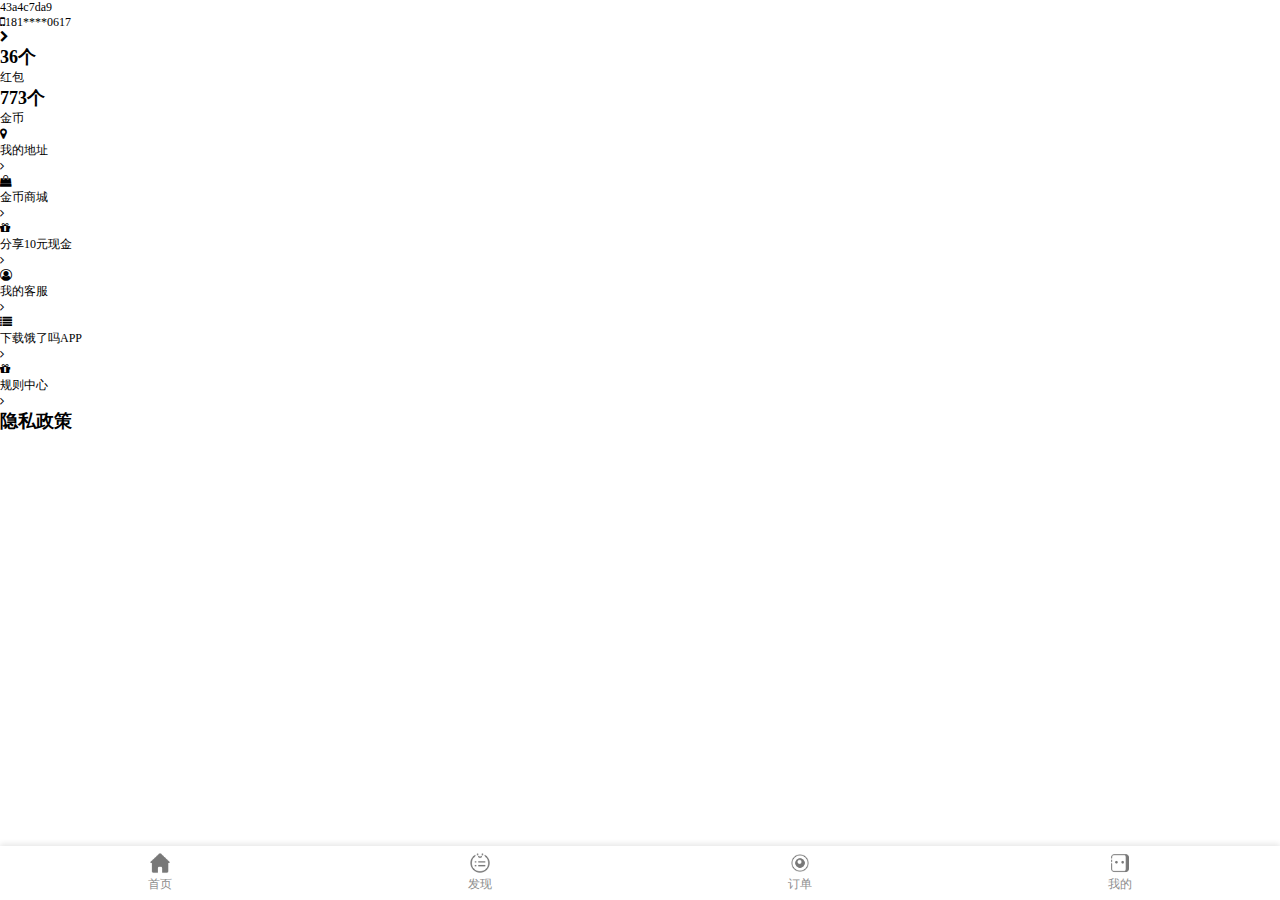
<file: my.html>
<!DOCTYPE html>
<html lang="en">
<head>
    <meta charset="UTF-8">
    <meta name="viewport" content="width=device-width, initial-scale=1.0">
    <meta http-equiv="X-UA-Compatible" content="ie=edge">
    <title>Document</title>
    <link rel="stylesheet" type="text/css"  href="css/my.css" media="screen and (max-width:750px)">
    <link rel="stylesheet" type="text/css" href="css/font-awesome.min.css">
    <link rel="stylesheet" href="./css/foot.css">
    <link rel="stylesheet" href="./css/rem.css">
</head>
<body>
    <!--------------user---------------->
    <div class="user">
        <div class="user-pgoto">

        </div>
        <div class="user-info">
            <p class="user-username">43a4c7da9</p>
            <p class="user-phone"><i class="fa fa-mobile"></i>181****0617</p>
        </div>
        <i class="fa fa-chevron-right user-right"></i> 
    </div>
    <div class="user-line">
        <div class="user-redb">
            <div class="user-redbbox">
                <h2>36<span>个</span></h2>
                <p>红包</p>
            </div>
        </div>
        <div class="user-coin">
            <div class="user-coinbbox">
                <h2>773<span>个</span></h2>
                <p>金币</p>
            </div>
            
        </div>
    </div>
    <!--------------address---------------->
    <div class="address">
        <div class="ads-ligo">
            <i class="fa fa-map-marker"></i>
        </div>
        <div class="ads-tit">
            <p>我的地址</p>
            <i class="fa fa-angle-right" aria-hidden="true"></i>
        </div>
    </div>
    <!--------------coin+share---------------->
    <div class="address coin">
        <div class="ads-ligo coin-ligo">
            <i class="fa fa-shopping-bag" aria-hidden="true"></i>
        </div>
        <div class="ads-tit coin-line">
            <p>金币商城</p>
            <i class="fa fa-angle-right" aria-hidden="true"></i>
        </div>
    </div>
    <div class="address share">
        <div class="ads-ligo share-ligo">
                <i class="fa fa-gift" aria-hidden="true"></i>
        </div>
        <div class="ads-tit">
            <p>分享10元现金</p>
            <i class="fa fa-angle-right" aria-hidden="true"></i>
        </div>
    </div>

    <!--------------sever---------------->
    <div class="address coin">
        <div class="ads-ligo">
                <i class="fa fa-user-circle-o" aria-hidden="true"></i>
        </div>
        <div class="ads-tit coin-line">
            <p>我的客服</p>
            <i class="fa fa-angle-right" aria-hidden="true"></i>
        </div>
    </div>
    <div class="address xz">
        <div class="ads-ligo">
            <i class="fa fa-list" aria-hidden="true"></i>
        </div>
        <div class="ads-tit xz-line">
            <p>下载饿了吗APP</p>
            <i class="fa fa-angle-right" aria-hidden="true"></i>
        </div>
    </div>
    <div class="address mid">
        <div class="ads-ligo">
            <i class="fa fa-gift" aria-hidden="true"></i>
        </div>
        <div class="ads-tit">
            <p>规则中心</p>
            <i class="fa fa-angle-right" aria-hidden="true"></i>
        </div>
    </div>
    <h2 class="scrite">隐私政策</h2>



    <!--------------d底部---------------->
    <div class="footer">
        <ul class="footer-ul">
            <a href="./shouye.html">
                <li class="footer-first">
                    <p>首页</p>
                </li>
            </a>
            <a href="./find.html">
                <li class="footer-find">
                    <p>发现</p>
                </li>
            </a>
            <a href="./order.html">
                <li class="footer-dan">
                    <p>订单</p>
                </li>
            </a>
            <a href="./my.html">
                <li class="footer-my">
                    <p>我的</p>
                </li>
            </a>
            
        </ul>
    </div>
</body>
</html>
</file>
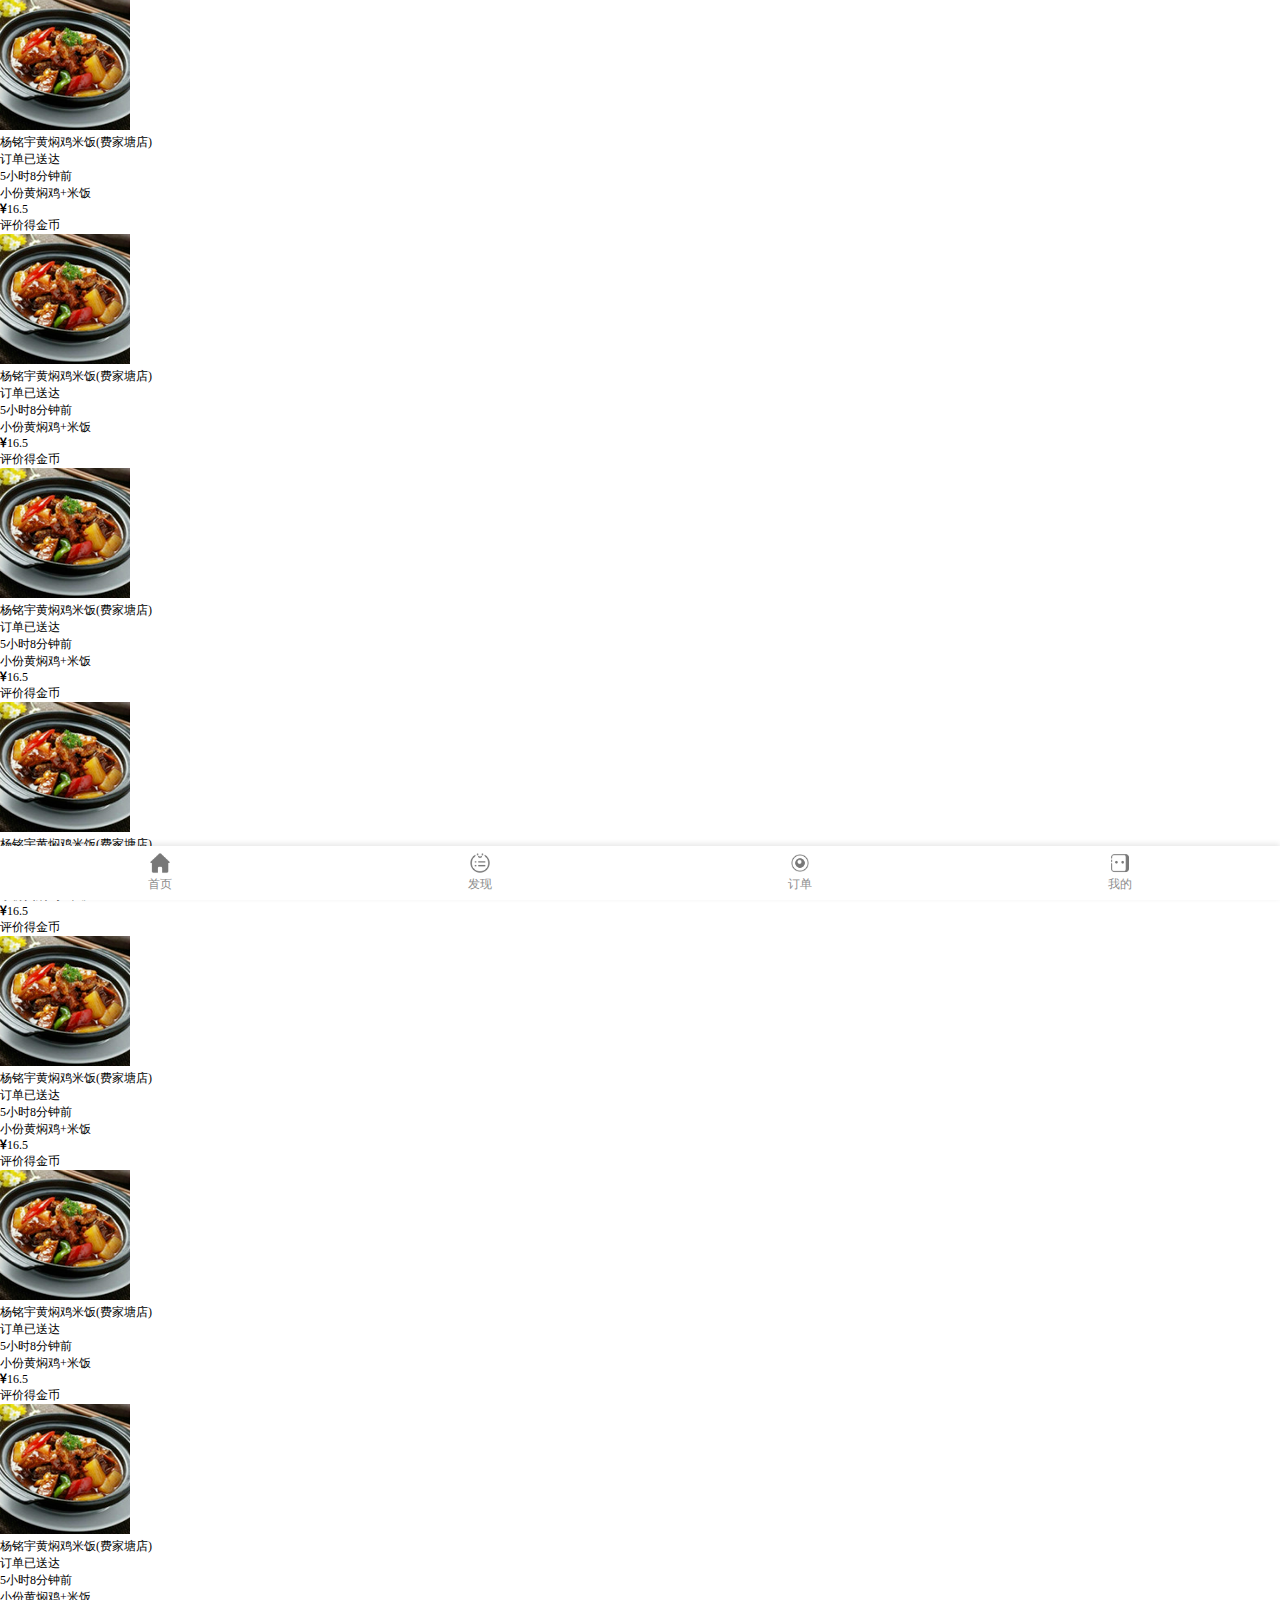
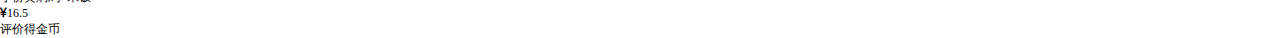
<file: order.html>
<!DOCTYPE html>
<html lang="en">
<head>
    <meta charset="UTF-8">
    <meta name="viewport" content="width=device-width, initial-scale=1.0">
    <meta http-equiv="X-UA-Compatible" content="ie=edge">
    <title>订单</title>
    <link rel="stylesheet" type="text/css"  href="css/order.css" media="screen and (max-width:750px)">
    <link rel="stylesheet" type="text/css" href="css/font-awesome.min.css">
    <link rel="stylesheet" href="./css/foot.css">
    <link rel="stylesheet" href="./css/rem.css">
</head>
<body>
    <div class="order">
        <div class="order-box">
            <div class="order-left">
                <img src="./img/hmj.png" alt="">
            </div>
            <div class="order-right">
                <div class="order-right-tit">
                    <p>杨铭宇黄焖鸡米饭(费家塘店)</p>
                    <p>订单已送达</p>
                </div>
                <p class="order-right-time">5小时8分钟前</p>
            </div>
        </div>
        <div class="order-line">
            <p>小份黄焖鸡+米饭</p>
            <p><i class="fa fa-jpy"></i>16.5</p>
        </div>
        <div class="share">
            <p>评价得金币</p>
        </div>
    </div>
    <div class="order">
        <div class="order-box">
            <div class="order-left">
                <img src="./img/hmj.png" alt="">
            </div>
            <div class="order-right">
                <div class="order-right-tit">
                    <p>杨铭宇黄焖鸡米饭(费家塘店)</p>
                    <p>订单已送达</p>
                </div>
                <p class="order-right-time">5小时8分钟前</p>
            </div>
        </div>
        <div class="order-line">
            <p>小份黄焖鸡+米饭</p>
            <p><i class="fa fa-jpy"></i>16.5</p>
        </div>
        <div class="share">
            <p>评价得金币</p>
        </div>
    </div>
    <div class="order">
        <div class="order-box">
            <div class="order-left">
                <img src="./img/hmj.png" alt="">
            </div>
            <div class="order-right">
                <div class="order-right-tit">
                    <p>杨铭宇黄焖鸡米饭(费家塘店)</p>
                    <p>订单已送达</p>
                </div>
                <p class="order-right-time">5小时8分钟前</p>
            </div>
        </div>
        <div class="order-line">
            <p>小份黄焖鸡+米饭</p>
            <p><i class="fa fa-jpy"></i>16.5</p>
        </div>
        <div class="share">
            <p>评价得金币</p>
        </div>
    </div>
    <div class="order">
        <div class="order-box">
            <div class="order-left">
                <img src="./img/hmj.png" alt="">
            </div>
            <div class="order-right">
                <div class="order-right-tit">
                    <p>杨铭宇黄焖鸡米饭(费家塘店)</p>
                    <p>订单已送达</p>
                </div>
                <p class="order-right-time">5小时8分钟前</p>
            </div>
        </div>
        <div class="order-line">
            <p>小份黄焖鸡+米饭</p>
            <p><i class="fa fa-jpy"></i>16.5</p>
        </div>
        <div class="share">
            <p>评价得金币</p>
        </div>
    </div>
    <div class="order">
        <div class="order-box">
            <div class="order-left">
                <img src="./img/hmj.png" alt="">
            </div>
            <div class="order-right">
                <div class="order-right-tit">
                    <p>杨铭宇黄焖鸡米饭(费家塘店)</p>
                    <p>订单已送达</p>
                </div>
                <p class="order-right-time">5小时8分钟前</p>
            </div>
        </div>
        <div class="order-line">
            <p>小份黄焖鸡+米饭</p>
            <p><i class="fa fa-jpy"></i>16.5</p>
        </div>
        <div class="share">
            <p>评价得金币</p>
        </div>
    </div>
    <div class="order">
        <div class="order-box">
            <div class="order-left">
                <img src="./img/hmj.png" alt="">
            </div>
            <div class="order-right">
                <div class="order-right-tit">
                    <p>杨铭宇黄焖鸡米饭(费家塘店)</p>
                    <p>订单已送达</p>
                </div>
                <p class="order-right-time">5小时8分钟前</p>
            </div>
        </div>
        <div class="order-line">
            <p>小份黄焖鸡+米饭</p>
            <p><i class="fa fa-jpy"></i>16.5</p>
        </div>
        <div class="share">
            <p>评价得金币</p>
        </div>
    </div>
    <div class="order  last-footer">
        <div class="order-box">
            <div class="order-left">
                <img src="./img/hmj.png" alt="">
            </div>
            <div class="order-right">
                <div class="order-right-tit">
                    <p>杨铭宇黄焖鸡米饭(费家塘店)</p>
                    <p>订单已送达</p>
                </div>
                <p class="order-right-time">5小时8分钟前</p>
            </div>
        </div>
        <div class="order-line">
            <p>小份黄焖鸡+米饭</p>
            <p><i class="fa fa-jpy"></i>16.5</p>
        </div>
        <div class="share">
            <p>评价得金币</p>
        </div>
    </div>
    <!--------------d底部---------------->
    <div class="footer">
        <ul class="footer-ul">
            <a href="./shouye.html">
                <li class="footer-first">
                    <p>首页</p>
                </li>
            </a>
            <a href="./find.html">
                <li class="footer-find">
                    <p>发现</p>
                </li>
            </a>
            <a href="./order.html">
                <li class="footer-dan">
                    <p>订单</p>
                </li>
            </a>
            <a href="./my.html">
                <li class="footer-my">
                    <p>我的</p>
                </li>
            </a>
            
        </ul>
    </div>
</body>
</html>
</file>
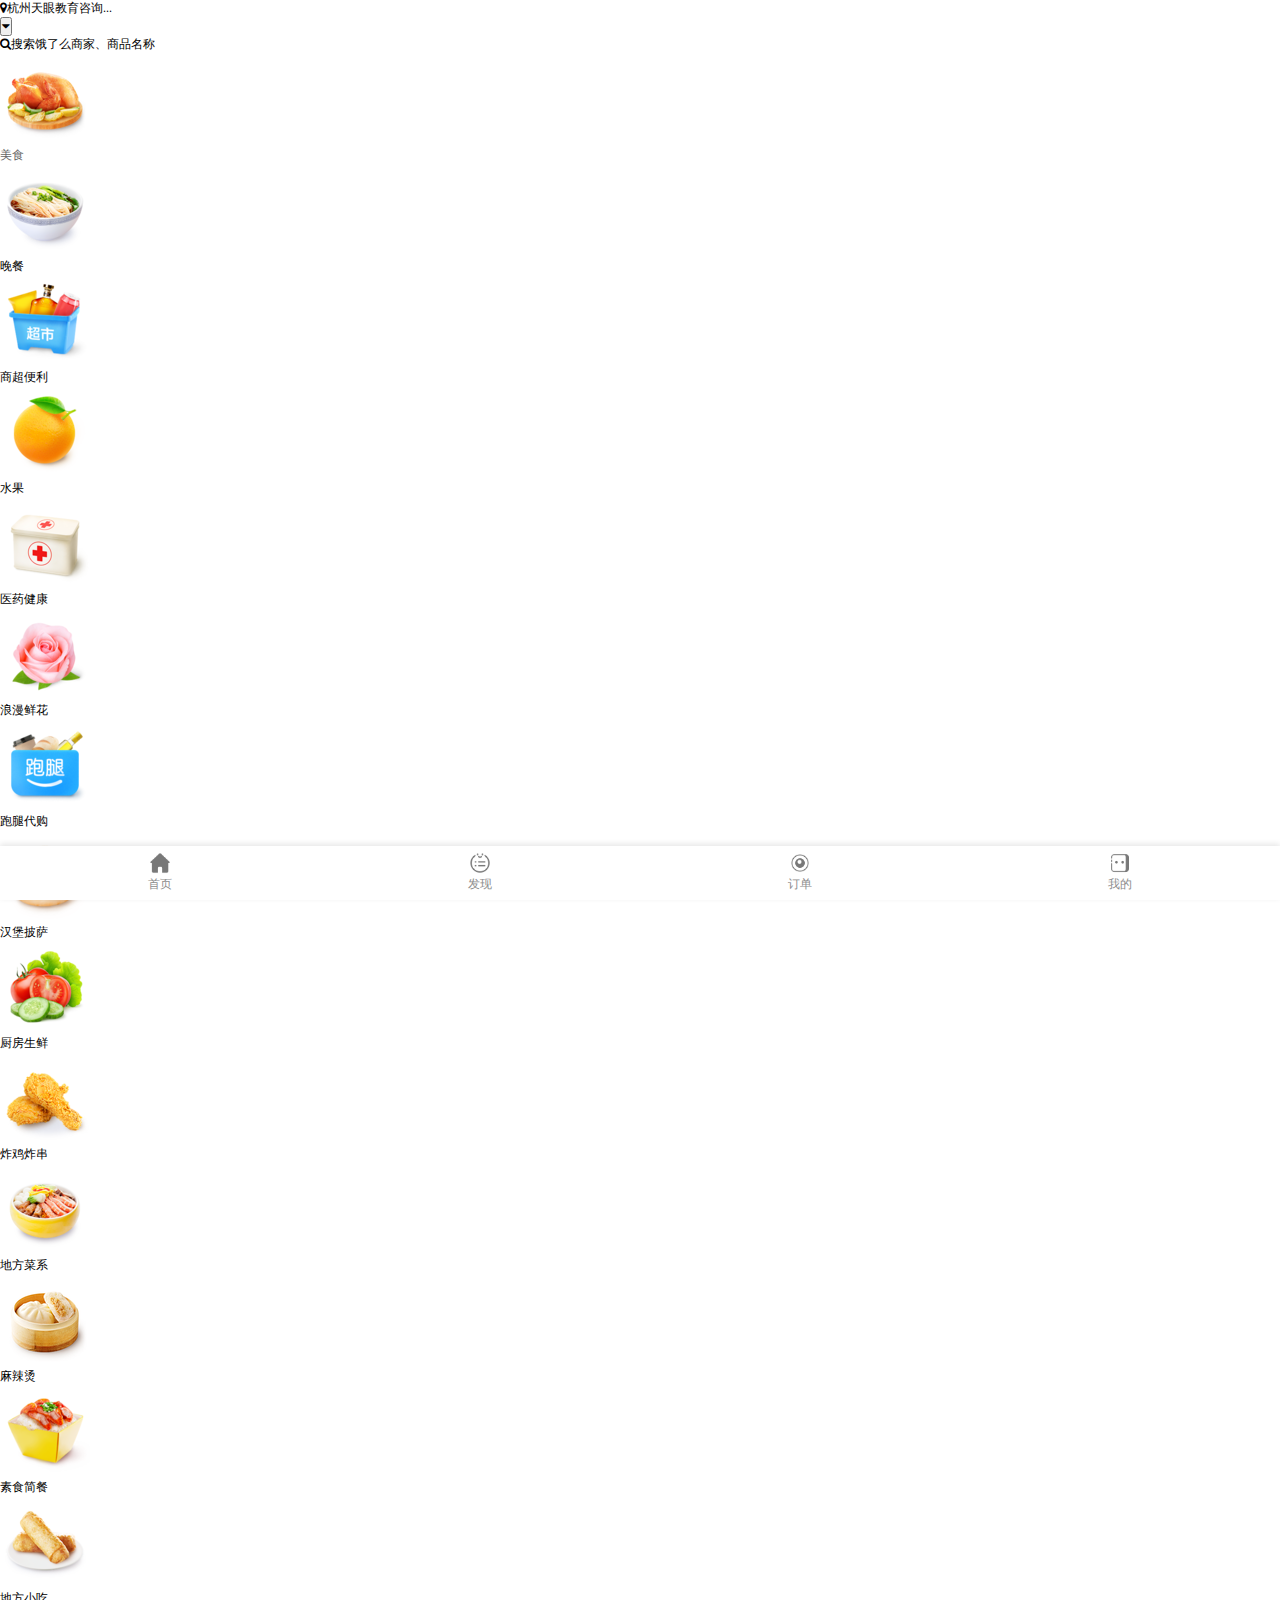
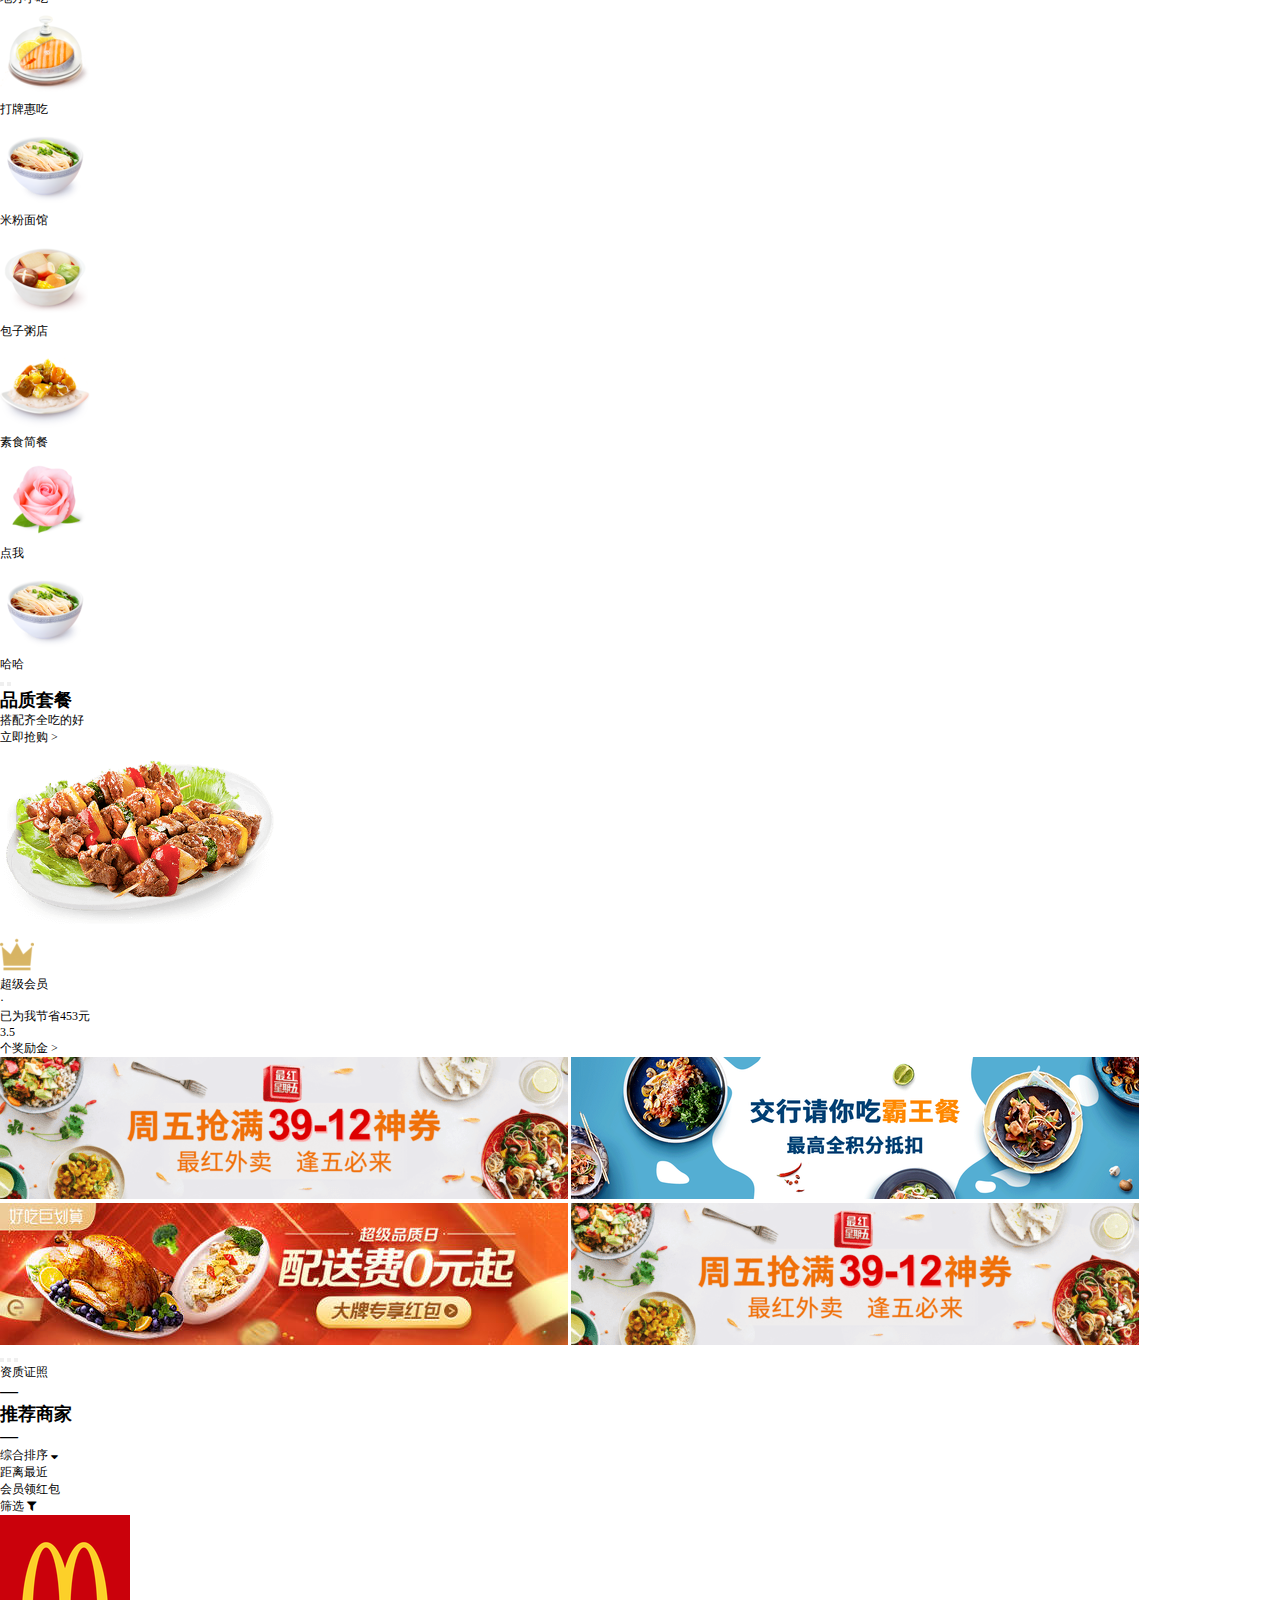
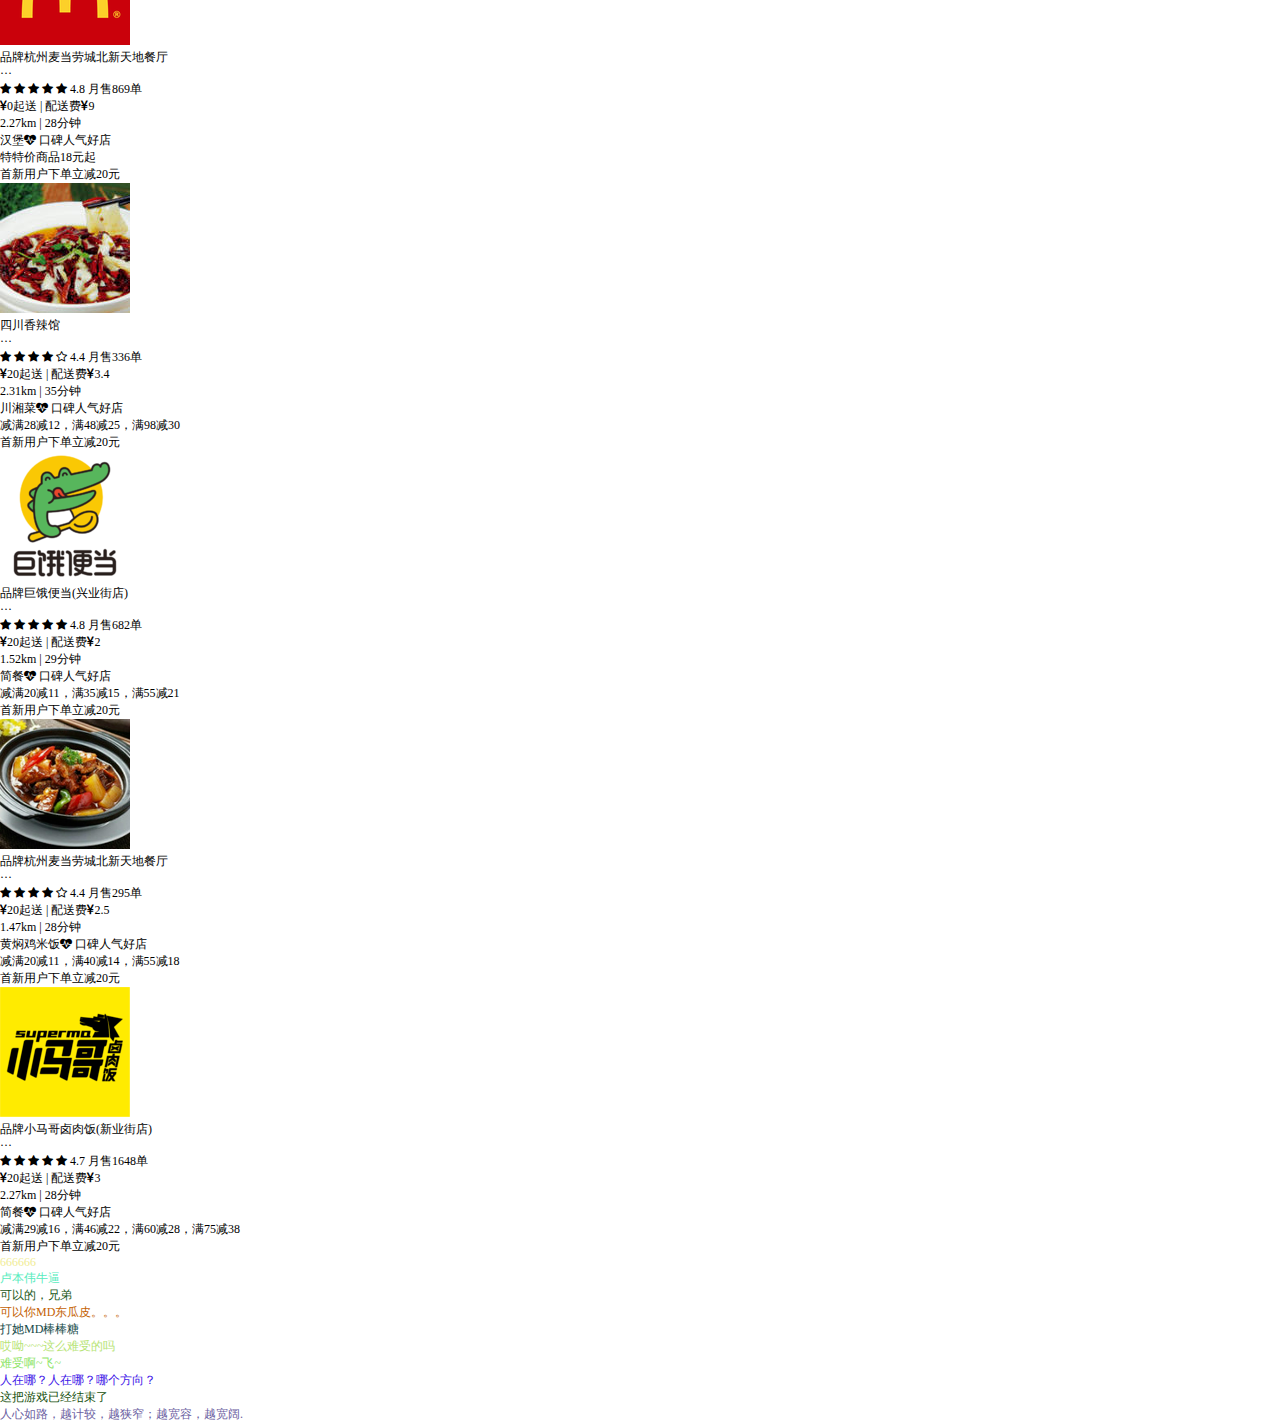
<file: shouye.html>
<!DOCTYPE html>
<html lang="en">
<head>
    <meta name="viewport" content="width=device-width,initial-scale=1.0, minimum-scale=1.0, maximum-scale=1.0,user-scalable=no">
	<meta charset="UTF-8">
	<title>饿了吗</title>
    <link rel="stylesheet" type="text/css"  href="css/shouye.css" media="screen and (max-width:750px)">
    <link rel="stylesheet" type="text/css" href="css/font-awesome.min.css">
    <link rel="stylesheet" href="./css/foot.css">
    <link rel="stylesheet" href="./css/rem.css">
</head>
<body>


    <!--------------头---------------->
    <div class="head">
        <div class="address">
            <p><i class="fa fa-map-marker"></i>杭州天眼教育咨询...</p>
            <button><i class="fa fa-caret-down"></i></button>
        </div>
    </div>
    <!--------------搜索---------------->
    <div class="search">
        <p><i class="fa fa-search"></i>搜索饿了么商家、商品名称</p>
    </div>
    <!--------------菜单栏---------------->
    <div class="menu">
        <div class="menu-left" id="menu-left">
            <div class="menu-left-clm1">
                <div class="menu-box">
                    <a href="./meishi.html">
                        <img src="./img/a-1.png" alt="">
                        <p>美食</p>
                    </a>
                </div>
                <div class="menu-box">
                    <img src="./img/a-2.png" alt="">
                    <p>晚餐</p>
                </div>
                <div class="menu-box">
                    <img src="./img/a-3.png" alt="">
                    <p>商超便利</p>
                </div>
                <div class="menu-box">
                    <img src="./img/a-4.png" alt="">
                    <p>水果</p>
                </div>
                <div class="menu-box">
                    <img src="./img/a-5.png" alt="">
                    <p>医药健康</p>
                </div>
            </div>
            
            <div class="menu-left-clm2">
                <div class="menu-box">
                    <img src="./img/a-6.png" alt="">
                    <p>浪漫鲜花</p>
                </div>
                <div class="menu-box">
                    <img src="./img/a-7.png" alt="">
                    <p>跑腿代购</p>
                </div>
                <div class="menu-box">
                    <img src="./img/a-8.png" alt="">
                    <p>汉堡披萨</p>
                </div>
                <div class="menu-box">
                    <img src="./img/a-9.png" alt="">
                    <p>厨房生鲜</p>
                </div>
                <div class="menu-box">
                    <img src="./img/a-10.png" alt="">
                    <p>炸鸡炸串</p>
                </div>
            </div>
        </div>
        <div class="menu-right" id="menu-right">
            <div class="menu-right-clm1">
                <div class="menu-box">
                    <img src="./img/a-11.png" alt="">
                    <p>地方菜系</p>
                </div>
                <div class="menu-box">
                    <img src="./img/a-12.png" alt="">
                    <p>麻辣烫</p>
                </div>
                <div class="menu-box">
                    <img src="./img/a-13.png" alt="">
                    <p>素食简餐</p>
                </div>
                <div class="menu-box">
                    <img src="./img/a-14.png" alt="">
                    <p>地方小吃</p>
                </div>
                <div class="menu-box">
                    <img src="./img/a-15.png" alt="">
                    <p>打牌惠吃</p>
                </div>
            </div>
            
            <div class="menu-right-clm2">
                <div class="menu-box">
                    <img src="./img/a-16.png" alt="">
                    <p>米粉面馆</p>
                </div>
                <div class="menu-box">
                    <img src="./img/a-17.png" alt="">
                    <p>包子粥店</p>
                </div>
                <div class="menu-box">
                    <img src="./img/a-18.png" alt="">
                    <p>素食简餐</p>
                </div>
                <div class="menu-box">
                    <img src="./img/a-6.png" alt="">
                    <p>点我</p>
                </div>
                <div class="menu-box">
                    <img src="./img/a-2.png" alt="">
                    <p>哈哈</p>
                </div>
            </div>
        </div>
        <div class="menu-btn">
            <button id="menu-btn-left"></button>
            <button id="menu-btn-right"></button>
        </div>
    </div>
    <!--------------logo---------------->
    <div class="logo">
        <div class="logo-cont">
            <div class="logo-box">
                <h2>品质套餐</h2>
                <p class="logo-box-font">搭配齐全吃的好</p>
                <p class="logo-box-go">立即抢购 &gt;</p>
            </div>
            <img src="./img/logo1.png" alt="" class="logo-img">
        </div>
    </div>

    <!--------------超级会员---------------->
    <div class="super">
        <div class="super-box">
            <div class="super-box-left">
                <img src="./img/super.png" alt="">
                <p class="super-box-leftfont">超级会员</p>
                <span>·</span>
                <p class="super-box-leftfont2">已为我节省453元</p>
            </div>
            <div class="super-box-right">
                <span>3.5</span>
                <p>个奖励金 &gt;</p>
            </div>
        </div>
    </div>
    <!--------------轮播图---------------->
    <div class="lunbo">
        <div class="lunbo-cont">
            <div class="lunbo-photo box" id="lunbo-photo">
                <img src="./img/baner-1.png" alt="">
                <img src="./img/baner-2.png" alt="">
                <img src="./img/baner-3.jpeg" alt="">
                <img src="./img/baner-1.png" alt="">
            </div>
            <div class="lunbo-btn" id="lunbo-btn">
                <button></button>
                <button></button>
                <button></button>
            </div>
            <div class="lunbo-tit">
                资质证照
            </div>
        </div>
        
    </div>
    
    <!--------------推荐商家---------------->
    <h2 class="shop">— <p>推荐商家</p> —</h2>
    <div class="sort">
        <div>综合排序 <i class="fa fa-sort-desc"></i></div>
        <div>距离最近</div>
        <div>会员领红包</div>
        <div>筛选 <i class="fa fa-filter"></i></div>
    </div>
    <div class="store">
        
        <!--------------商家---------------->
        <div class="store-shop">
            <div class="shop-top">
                <img src="./img/mdl.png" alt="">
                <div class="top-righttit">
                    <div class="righttit-p1">
                        <p><span>品牌</span>杭州麦当劳城北新天地餐厅</p>
                        <p class="righttit-gray">···</p>
                    </div>
                    <p class="righttit-p2">
                        <i class="fa fa-star" aria-hidden="true"></i>
                        <i class="fa fa-star" aria-hidden="true"></i>
                        <i class="fa fa-star" aria-hidden="true"></i>
                        <i class="fa fa-star" aria-hidden="true"></i>
                        <i class="fa fa-star" aria-hidden="true"></i>
                        4.8 月售869单
                    </p>
                    <div class="righttit-p3">
                        <p><i class="fa fa-jpy"></i>0起送 | 配送费<i class="fa fa-jpy"></i>9</p>
                        <p class="righttit-gray">2.27km | 28分钟</p>
                    </div>
                    
                </div>
            </div>
            <div class="shop-dec">
                <p class="shop-dec-p1"><span>汉堡</span><span><i class="fa fa-heartbeat"></i> 口碑人气好店</span></p>
                <span class="shop-span"></span>
                <p class="shop-dec-p2"><span>特</span>特价商品18元起</p>
                <p class="shop-dec-p3"><span>首</span>新用户下单立减20元</p>
            </div>
        </div>
        <div class="store-shop">
            <div class="shop-top">
                <img src="./img/sc.jpeg" alt="">
                <div class="top-righttit">
                    <div class="righttit-p1">
                        <p>四川香辣馆</p>
                        <p class="righttit-gray">···</p>
                    </div>
                    <p class="righttit-p2">
                        <i class="fa fa-star"></i>
                        <i class="fa fa-star"></i>
                        <i class="fa fa-star"></i>
                        <i class="fa fa-star"></i>
                        <i class="fa fa-star-o"></i>
                        4.4 月售336单
                    </p>
                    <div class="righttit-p3">
                        <p><i class="fa fa-jpy"></i>20起送 | 配送费<i class="fa fa-jpy"></i>3.4</p>
                        <p class="righttit-gray">2.31km | 35分钟</p>
                    </div>
                    
                </div>
            </div>
            <div class="shop-dec">
                <p class="shop-dec-p1"><span>川湘菜</span><span><i class="fa fa-heartbeat"></i> 口碑人气好店</span></p>
                <span class="shop-span"></span>
                <p class="shop-dec-p2"><span>减</span>满28减12，满48减25，满98减30</p>
                <p class="shop-dec-p3"><span>首</span>新用户下单立减20元</p>
            </div>
        </div>
        <div class="store-shop">
            <div class="shop-top">
                <img src="./img/je.png" alt="">
                <div class="top-righttit">
                    <div class="righttit-p1">
                        <p><span>品牌</span>巨饿便当(兴业街店)</p>
                        <p class="righttit-gray">···</p>
                    </div>
                    <p class="righttit-p2">
                        <i class="fa fa-star" aria-hidden="true"></i>
                        <i class="fa fa-star" aria-hidden="true"></i>
                        <i class="fa fa-star" aria-hidden="true"></i>
                        <i class="fa fa-star" aria-hidden="true"></i>
                        <i class="fa fa-star" aria-hidden="true"></i>
                        4.8 月售682单
                    </p>
                    <div class="righttit-p3">
                        <p><i class="fa fa-jpy"></i>20起送 | 配送费<i class="fa fa-jpy"></i>2</p>
                        <p class="righttit-gray">1.52km | 29分钟</p>
                    </div>
                    
                </div>
            </div>
            <div class="shop-dec">
                <p class="shop-dec-p1"><span>简餐</span><span><i class="fa fa-heartbeat"></i> 口碑人气好店</span></p>
                <span class="shop-span"></span>
                <p class="shop-dec-p2"><span>减</span>满20减11，满35减15，满55减21</p>
                <p class="shop-dec-p3"><span>首</span>新用户下单立减20元</p>
            </div>
        </div>
        <div class="store-shop">
            <div class="shop-top">
                <img src="./img/hmj.png" alt="">
                <div class="top-righttit">
                    <div class="righttit-p1">
                        <p><span>品牌</span>杭州麦当劳城北新天地餐厅</p>
                        <p class="righttit-gray">···</p>
                    </div>
                    <p class="righttit-p2">
                        <i class="fa fa-star" aria-hidden="true"></i>
                        <i class="fa fa-star" aria-hidden="true"></i>
                        <i class="fa fa-star" aria-hidden="true"></i>
                        <i class="fa fa-star" aria-hidden="true"></i>
                        <i class="fa fa-star-o" aria-hidden="true"></i>
                        4.4 月售295单
                    </p>
                    <div class="righttit-p3">
                        <p><i class="fa fa-jpy"></i>20起送 | 配送费<i class="fa fa-jpy"></i>2.5</p>
                        <p class="righttit-gray">1.47km | 28分钟</p>
                    </div>
                    
                </div>
            </div>
            <div class="shop-dec">
                <p class="shop-dec-p1"><span>黄焖鸡米饭</span><span><i class="fa fa-heartbeat"></i> 口碑人气好店</span></p>
                <span class="shop-span"></span>
                <p class="shop-dec-p2"><span>减</span>满20减11，满40减14，满55减18</p>
                <p class="shop-dec-p3"><span>首</span>新用户下单立减20元</p>
            </div>
        </div>
        <div class="store-shop last">
            <div class="shop-top">
                <img src="./img/xmg.png" alt="">
                <div class="top-righttit">
                    <div class="righttit-p1">
                        <p><span>品牌</span>小马哥卤肉饭(新业街店)</p>
                        <p class="righttit-gray">···</p>
                    </div>
                    <p class="righttit-p2">
                        <i class="fa fa-star" aria-hidden="true"></i>
                        <i class="fa fa-star" aria-hidden="true"></i>
                        <i class="fa fa-star" aria-hidden="true"></i>
                        <i class="fa fa-star" aria-hidden="true"></i>
                        <i class="fa fa-star" aria-hidden="true"></i>
                        4.7 月售1648单
                    </p>
                    <div class="righttit-p3">
                        <p><i class="fa fa-jpy"></i>20起送 | 配送费<i class="fa fa-jpy"></i>3</p>
                        <p class="righttit-gray">2.27km | 28分钟</p>
                    </div>
                    
                </div>
            </div>
            <div class="shop-dec">
                <p class="shop-dec-p1"><span>简餐</span><span><i class="fa fa-heartbeat"></i> 口碑人气好店</span></p>
                <span class="shop-span"></span>
                <p class="shop-dec-p2"><span>减</span>满29减16，满46减22，满60减28，满75减38</p>
                <p class="shop-dec-p3"><span>首</span>新用户下单立减20元</p>
            </div>
        </div>
    </div>
<!--------------d底部---------------->
    <div class="footer">
        <ul class="footer-ul">
            <a href="./shouye.html">
                <li class="footer-first">
                    <p>首页</p>
                </li>
            </a>
            <a href="./find.html">
                <li class="footer-find">
                    <p>发现</p>
                </li>
            </a>
            <a href="./order.html">
                <li class="footer-dan">
                    <p>订单</p>
                </li>
            </a>
            <a href="./my.html">
                <li class="footer-my">
                    <p>我的</p>
                </li>
            </a>
            
        </ul>
    </div>
    <!--------------弹幕---------------->
    <div class="screen">
        <div class="screen-boxs">
            <p class="danmu"></p>
        </div>
    </div>
    <script src="./js/jquery-3.3.1.min.js"></script>
    <script>
        
        $(document).ready(function(){
            //获取十六进制颜色 
        function randomColor1(){ 
        var r = Math.floor(Math.random()*256); 
        var g = Math.floor(Math.random()*256); 
        var b = Math.floor(Math.random()*256); 
        if(r < 16){ 
            r = "0"+r.toString(16); 
        }else{ 
            r = r.toString(16); 
        } 
        if(g < 16){ 
            g = "0"+g.toString(16); 
        }else{ 
            g = g.toString(16); 
        } 
        if(b < 16){ 
            b = "0"+b.toString(16); 
        }else{ 
            b = b.toString(16); 
        } 
            return "#"+r+g+b; 
        } 
        // $("h3").css("color",randomColor1());
            var arr = ["666666","卢本伟牛逼","可以的，兄弟","可以你MD东瓜皮。。。","打她MD棒棒糖","哎呦~~~这么难受的吗","难受啊~飞~",
            "人在哪？人在哪？哪个方向？","这把游戏已经结束了","人心如路，越计较，越狭窄；越宽容，越宽阔."]
            console.log(arr.length)
            function danMu(){
                for(var i= 0; i<arr.length;i++){
                    var p = $(".danmu").eq(0).clone().appendTo(".screen-boxs");
                    var wp = $(".danmu").width();
                    var h = Math.random() * 20 + 'rem';
                    var w = Math.random() * wp + 'rem';
                    p.css({top:h,left:$(".screen").width()+$(".screen").width()*Math.random()})
                    p.text(arr[i])

                    p.css("color",randomColor1())
                    p.animate({left:-$(".screen").width()*1.5+'px'},10000)

                }
            }
            var danmu = setInterval(danMu,500)
            var a = setTimeout(function(){
                var deldanmu = setInterval(function(){
                    $(".danmu").eq(0).remove();
                },100)
            },10000)
            


            //菜单按钮
            $("#menu-btn-left").click(function(){
                $("#menu-left").css("display","block");
                $("#menu-right").css("display","none");
            })
            $("#menu-btn-right").click(function(){
                $("#menu-left").css("display","none");
                $("#menu-right").css("display","block");
            })
            //轮播
            
            var w = $("#lunbo-photo img").eq(0).width()
            // var i = 0;
            // $("#lunbo-photo").css("left",-0+'px');
            // function lunbo(){
            //     $("#lunbo-photo").stop().animate({
            //         left:-i*width
            //         },500,function(){              
            //         if(i == 3){
            //             i = 0;
            //             $("#lunbo-photo").css("left",-0+'px');
            //         }else{
            //             i++;
            //         }
            //     });
            // }
            // var timer = setInterval(lunbo,1500)
            
            var index = 0;
            function left(){
                $(".box").animate({left:-w*index+'px'},500,function(){
                    if(index == 3){
                        index = 0;
                        $(".box").css('left',-w*index+'px');  
                    }else{
                        index++;
                    }
                });
            }
            var t = setInterval(left,1500)

        })
    </script>
</body>
</html>
</file>
<file: css/index.css>
body,ul,li,p,h1,h2,h3,h4,h5,h6,button,input{
    padding: 0;
    margin: 0;
    -webkit-tap-highlight-color: rgba(255,255,255,0);
}
html{
    font-size: 12px;
}
.cont{
    width: 70%;
    margin: 3.5rem auto;
    
}
#myForm,.a{
    width: 100%;
    
}
.cont > img{
    /* width: 27rem; */
    display: block;
    margin: 0 auto;
}
.number{
    display: block;
    width: 100%;
    height: 4rem;
    position: relative;
    margin-top: 1.3rem;
}
.yzmtel{
    width: 100%;
    height: 3.5rem;
    text-indent: 1em;
    border: 1px solid #dddddd;
    color: #cccccc;
    outline-color: #0089dc;
}
.submit{
    height: 3.5rem;
    padding-right: 0.7rem;
    position: absolute;
    right: 0;
    top: 0.1rem;
    border: none;
    background-color: white;
    border-radius: 0.3rem;
    color: #cccccc;
    outline:none;
}
.yzm{
    width: 100%;
    height: 3.5rem;
    margin-top: 1.4rem;
    text-indent: 1em;
    border: 1px solid #dddddd;
    border-radius: 0.3rem;
    outline-color: #0089dc;
}
.tip{
    font-size: 1.2rem;
    margin-top: 1.5rem;
    color: #999;
}
.tip a{
    color: #2395ff;
}
.login{
    width: 100%;
    height: 3.5rem;
    background: #4cd96f;
    border: none;
    color: white;
    font-size: 1.3rem;
    border-radius: 0.3rem;
    margin-top: 2.3rem;
    outline: none;
}
.about{
    text-align: center;
    font-size: 1rem;
    margin-top: 1.5rem;
    color: #999;
}

::-webkit-input-placeholder { /* WebKit browsers */
    color: #cccccc;
  }
  
  ::-moz-placeholder { /* Mozilla Firefox 19+ */
    color: #cccccc;
  }
  
  :-ms-input-placeholder { /* Internet Explorer 10+ */
    color: #cccccc;
  }
</file>
<file: css/find.css>
body{
    background-color: #f5f5f5;
}
/*-------------头-------------*/
.head{
    width: 100%;
    height: 14.8rem;;
    display: flex;
    justify-content: space-between;
    border-bottom: 1px solid #ededed;
    text-indent: 1.6em;
    background-color: white;
}
.oDiv{
    position: relative;
}
.head h2{
    line-height:5rem;
    font-weight: 500;
    margin-bottom: 0.4rem;
}
.left-p1{
    color: rgb(255, 153, 0);
}
.right-p1{
    color: rgb(27, 169, 225);
}
.right-p2{
    color: rgb(237, 102, 96);
}
.head h4{
    color: #999;
    font-size: 1.2rem;
    position: absolute;
    top: 4rem;
    font-weight: 400;
    line-height: -2rem;
}
.head img{
    position: absolute;
    bottom: 0.8rem;
    right: 1rem;
}
.head-left>img{
    width: 7rem;
}
.head-left{
    width: 50%;
}
.head-right{
    width: 50%;
    border-left: 1px solid #ededed;

}
.head-right-top{
    height: 50%;
    border-bottom: 1px solid #ededed;
}
.head-right-top>img{
    width: 4rem;
}
.head-right-down{
    height: 50%;
}
.head-right-down>img{
    width: 4rem;
}
/*-------------内容-------------*/
.cont{
    border-top: 1px solid #ededed;
    background-color: white;
    text-align: center;
    margin-top: 1.1rem;
    padding-top: 1.4rem;
}
.cont>h2>i{
    font-size: 2rem;
    color: #f34646;
}
.cont>h6{
    color: #999;
    font-weight: 500;
    padding-bottom: 0.9rem;
}
/*-------------cont-box-------------*/
.cont-box{
    display: flex;
    justify-content: space-around;
    margin-top: 0.4rem;
}
.cont-label{
    width: 46%;
    height: 24.3rem;
    border: 1px solid #ededed;
    margin-bottom: 0.4rem;
}
.cont-label-img{
    width: 100%;
    height: 16rem;
    background: url("../img/c4.jpeg") 100% 100% no-repeat;
    background-size: cover;
    position: relative;
}
.cont-label-img>.mark{
    width: 100%;
    background-color: rgba(0, 0, 0, 0.4);
    color: white;
    position: absolute;
    bottom: 0;
    line-height: 2rem;
    text-align: center;
    z-index: 9;
}
.cont-label-txt{
    padding: 0 1rem;
    text-align: left;
}
.cont-label-txt>h5{
    font-size: 1.5rem;
    text-align: left;
}
.cont-label-txt1{
    color: #666;
}
.cont-label-txt2{
    color: #ff6000;
}
.cont-label-txt2>.money{
    font-size: 1.4rem;
    font-weight: 600;
}
.cont-label-txt2>.quan{
    border: 1px solid #ff6000;
    margin-left: 0.3rem;
    padding: 0 0.2rem;
}
.cont-label-txt>.line{
    width: 100%;
    height: 1px;
    display: block;
    margin-top: 0.2rem;
    border-top: 1px dashed #ededed;
}

.cont-label-txt3{
   color: #999; 
   line-height: 2.2rem;
}
.cont>p:last-child{
    color: #999;
    font-size: 1.2rem;
    padding-top: 1rem;
    padding-bottom: 1.6rem;
}
/*------------限时好礼--------------*/
.lift{
    padding-bottom: 6.5rem;
}

.lift-box{
    width: 30%;
    height: 17.2rem;
    text-align: left;
}
.lift-bo{
    padding-top: 0.8rem;
    display: flex;
    justify-content: space-around;
}
.lift-box-img{
    width: 100%;
    height: 10rem;
    position: relative;
    background: url("../img/d1.jpeg") 100% 100% no-repeat;
    background-size: 100%;
    margin-bottom: 0.5rem;
}
.lift-box-img>p{
    color: white;
    padding: 0.2rem;
    background: rgba(0, 0, 0, 1);
    position: absolute;
    left: 0;
    top: 0;
}
.lift-box-tit1{
    font-size: 1.2rem;
    line-height: 3rem;
}
.lift-box-tit2{
    color: #ff5339;
}
.lift-box-tit2>del{
    color: #aaa;
    font-weight: 100;
    display: inline-block;
    margin-left: 0.3rem;
}
</file>
<file: css/foot.css>
body,ul,li,p,h1,h2,h3,h4,h5,h6,button,input{
    padding: 0;
    margin: 0;
    -webkit-tap-highlight-color: rgba(255,255,255,0);
}
html{
    font-size: 12px;
}
a{
    text-decoration: none;
    color: #666;
}
/*-------------底部-------------*/

.footer{
    width: 100%;
    position: fixed;
    bottom: 0;
    z-index: 99999;
    background: white;
}
.footer-ul{
    cursor: pointer;
    display: flex;
    justify-content: space-around;
    box-shadow: 0 -0.14rem 0.48rem rgba(0,0,0,.1);
}
.footer ul li{
    width: 4rem;
    font-size: 1rem-small;
    height: 2.6rem;
    line-height: 3rem;
    color: #8d8d8d;
    list-style: none;
    text-align: center;
    padding:1.7rem 0.2rem 0.2rem 0.2rem;
    text-align: center;
}
.footer ul li:hover{
    color: #F27233;
    cursor: pointer;
}
.footer-first{
    background: url(../img/b1.png) no-repeat center 0.5rem;
    background-size: 1.8rem 1.8rem;
}
.footer-find{
    background: url(../img/b2.png) no-repeat center 0.5rem;
    background-size: 1.8rem 1.8rem;
}
.footer-dan{
    background: url(../img/b3.png) no-repeat center 0.5rem;
    background-size: 1.8rem 1.8rem;
}
.footer-my{
    background: url(../img/b5.png) no-repeat center 0.5rem;
    background-size: 1.8rem 1.8rem;
}
.footer-first:hover{
    background: url(../img/b11.png) no-repeat center 0.5rem;
    background-size: 1.8rem 1.8rem;
}
.footer-find:hover{
    background: url(../img/b22.png) no-repeat center 0.5rem;
    background-size: 1.8rem 1.8rem;
}
.footer-dan:hover{
    background: url(../img/b33.png) no-repeat center 0.5rem;
    background-size: 1.8rem 1.8rem;
}
.footer-my:hover{
    background: url(../img/b55.png) no-repeat center 0.5rem;
    background-size: 1.8rem 1.8rem;
}
</file>
<file: css/rem.css>
@media screen and (min-width: 320px) {
    html {
        font-size: 11px !important;
    }
}
@media screen and (min-width: 360px) {
    html {
        font-size: 10px !important;
    }
}
@media screen and (min-width: 375px) {
    html {
        font-size: 11px !important;
    }
}
@media screen and (min-width: 414px) {
    html {
        font-size: 12px !important;
    }
}
</file>
<file: css/jb.css>
body,ul,li,p,h1,h2,h3,h4,h5,h6,button,input{
    padding: 0;
    margin: 0;
    -webkit-tap-highlight-color: rgba(255,255,255,0);
}
html{
    font-size: 12px;
    background-color: #f5f5f5;
    
}
body{
    overflow-x: hidden;
}
/*-------------top-------------*/
.top{
    width: 100%;
    padding: 1rem 0;
    background-color: white;
    font-size: 1.4rem;
    line-height: 2.1rem;
    display: flex;
    justify-content: space-between;
}
.top>div{
    width: 50%;
    text-align: center;
}
.top-left{
    border-right: 1px solid #e5e5e5;
}
.top-left>span{
    color: #ff6031;
}
/*-------------轮播-------------*/
.lunbo{
    width: 100%;
    height: 15rem;
    margin-top: 1rem;
    overflow: hidden;
    position: relative;
}

.box{
    width: 400%;
    height: 15rem;
    position: absolute;
    left: 0;
    z-index: 98;
}
.box>img{
    width: 25%;
    float: left;
}
.lunbo-btn{
    width: 100%;
    text-align: center;
    position: absolute;
    bottom: 1rem;
    z-index: 99;
    
}
.lunbo-btn>button{
    width: 0.5rem;
    height: 0.5rem;
    border: none;
    border-radius: 0.25rem;
    outline: none;
    background-color: rgba(0, 0, 0, 0.1);
}

/*-------------navbar-------------*/
.navbar{
    width: 100%;
    height: 15.5rem;
    background-color: white;
    padding-top: 0.5rem;
}
.navbar-line{
    width: 100%;
    display: flex;
    justify-content: space-around;
}
.line-box{
    width: 5rem;
    /* height: rem; */
    padding: 0.8rem 0;
    text-align: center;
}
.box-img{
    width: 4rem;
    height: 4rem;
    border-radius: 2rem;
    overflow: hidden;
    margin: 0 auto;
    margin-bottom: 0.5rem;
}
.box-img>img{
    width: 4rem;
}

/*-------------head-------------*/
.head{
    width: 100%;
    height: 11.5rem;
    margin-top: 1rem;
    display: flex;
    justify-content: space-between;
    border-bottom: 1px solid #ededed;
    background-color: white;
}

.head img{
    width: 100%;
}

.head-left{
    width: 50%;
}
.head-right{
    width: 50%;
    border-left: 1px solid #ededed;

}
.head-right-top{
    height: 50%;
    border-bottom: 1px solid #ededed;
}

.head-right-down{
    height: 50%;
}
/*-------------cont-------------*/
.cont{
    width: 100%;
    margin-top: 0.4rem;
    background-color: white;
}
.tit{
    height: 3.2rem;
    line-height: 3.2rem;
    padding-left: 1.2rem;
    font-size: 1.1rem;
    border-bottom: 1px solid #f5f5f5;

}
.cont-box{
    width: 100%;
    height: 15.8rem;
    border-bottom: 1px solid #f5f5f5;
    display: flex;
    justify-content: space-between;
}
.box-left{
    width: 50%;
    height: 100%;
    border-right: 1px solid #f5f5f5;
}
.box-left>h3{
    line-height: 2.8rem;
    font-size: 1.3rem;
    text-indent: 1.2rem;
    font-weight: 400;
}
.box-left>p{
    font-size: 1.1rem;
    text-indent: 1.2rem;
    font-weight: 400;
    color: #999999;
}
.box-left>p>span:first-child{
    color: #ff6600;
}
.box-left>p>.yello{
    background-color: #f0d98d;
    color: white;
    border-radius: 0.2rem;
    padding: 0 0.2rem
}
.box-left>p>.green{
    background-color: #05b2c2;
    color: white;
    border-radius: 0.2rem;
    padding: 0 0.2rem
}
.box-left>img{
   width: 13rem;
   margin-top: 1rem;
   margin-left: 1rem;
}
.box-right{
    border: none;
}
.lazy-load{
    display: none;
}
.none{
    text-align: center;
    margin-bottom: 1rem;
    line-height: 2rem;
    display: none;
}
</file>
<file: css/meishi.css>
.body{
    background-color: red;
    position: relative;
}
.top{
    width: 100%;
    position: fixed;
    top: 0;
}
/*-------------导航-------------*/
.navbar{
    height: 3.6rem;
    font-size: 1.25rem;
    line-height: 3.6rem;
    color: white;
    background-image: linear-gradient(90deg,#0af,#0085ff);
    display: flex;
    justify-content: space-between;
    position: relative;
}
.navbar-menu{
    width: 100%;
    overflow: hidden;
    overflow-x: scroll;
    cursor: pointer;
}
.menu-box{
    width: 200%;
    overflow: hidden;
    display: flex;
    justify-content: flex-start;
    
}
.menu-box > p{
    width: 7.2rem;
    text-align: center;
    
}
.navbar-more{
    width: 3.6rem;
    height: 3.6rem;
   font-size: 1.5rem;
    text-align: center;
    position: absolute;
    right: 0;
    background-color: #0088ff;
    box-shadow: 0 0 0.2rem black;
}

/*-------------推荐商家-------------*/
.sort{
    font-size: 1.2rem;
    line-height: 3.5rem;
    display: flex;
    justify-content: space-around;
    position: sticky;
    position: -webkit-sticky;
    top: 4.75rem;
    z-index: 999;
    background-color: white;
}
/*-------------推荐商家-------------*/
.store{
    margin-top: 7rem;
}
.store-shop{
    padding: 1.1rem 0;
    border: 1px solid #eeeeee;
}
.shop-top{
    padding: 0 1.5rem;
    display: flex;
    justify-content: flex-start;
}
.shop-top>img{
    width: 6rem;
    height: 6rem;
}
.top-righttit{
    width: 100%;
    /* text-align: left; */
    padding-left: 1rem;
    font-weight: 400;
}
.righttit-p1,.righttit-p3{
    display: flex;
    justify-content: space-between;
}
.righttit-p1>p:first-child{
    font-size: 1.4rem;
    font-weight: 600;
}
.righttit-p1>p:first-child>span{
    display: inline-block;
    color: #6f3f15;
    background-color: #ffe339;
    font-size: 1rem;
    margin-right: 0.4rem;
    border-radius: 0.2rem;
    padding: 0.1rem 0.2rem;;
}
.righttit-p2{
    margin: 0.7rem 0 ;

}
.righttit-p2>i{
    color: #ffb400;
    
}
.righttit-gray{
    color: #999;
}
.shop-dec{
    padding: 1rem 1rem 0 8.5rem;
}
.shop-dec-p1>span:first-child{
    display: inline-block;
    padding: 0.1rem 0.15rem;
    border: 1px solid #eeeeee;
    margin-right: 1rem;
}
.shop-dec-p1>span:last-child{
    color: #e8470b;
    font-weight: 400;
}
.shop-span{
    width: 100%;
    display: inline-block;
    height: 1px;
    border-top: 1px dashed #f5f5f5;
    margin-top: 1rem;
    
}
.shop-dec-p2>span,.shop-dec-p3>span{
    color: white;
    background-color: #f1884f;
    margin-right: 0.6rem;
    padding: 0 0.2rem;
    border-radius: 0.2rem;
    overflow: hidden;
    text-overflow:ellipsis;
    white-space: nowrap;
}
.shop-dec-p2,.shop-dec-p3{
    line-height: 1.9rem;
}
.shop-dec-p3>span{
    background-color: #70bc46;
}

/*-------------more-------------*/
.more{
    width: 100%;
    height: 40.5rem;
    background-color: white;;
    position: absolute;
    top: 0;
    left: 0;
    border-bottom: 1px solid #f5f5f5;
    z-index: 999;
    display: none;
}
.more-top{
    height: 3.7rem;
    line-height: 3.7rem;
    font-size: 1.25rem;
    font-weight: 600;
    padding-left: 1.2rem;
    display: flex;
    justify-content: space-between;
    background-color: #f9f9f9;
    border: 1px solid #eeeeee;
}
#close{
    width: 3.7rem;
    height: 3.7rem;
    line-height: 3.7rem;
    font-size: 1.6rem;
    text-align: center;
    background: #f9f9f9;
    border: none;
}
.more-cont{
    height: 36.8rem;
    display: flex;
    justify-content: flex-start;
    overflow: hidden;
}
.cont-left{
    width: 35%;
    height: 100%;
    overflow: hidden;
    overflow-y: scroll;
    border-right: 1px solid #f5f5f5;
    background-color: #fcfcfc;
}
.left-bar{
    height: 215%;
    overflow: hidden;
}
.left-bar>div{
    padding: 1.5rem 0 ;
    display: flex;
    justify-content: space-between;
    font-size: 1.25rem;
    line-height: 2rem;
    text-indent: 1.5em;
    /* border-bottom: 1px solid #f5f5f5; */
}
.left-bar>div>p:last-child{
    text-indent: 0;
}
.left-bar>div>p:last-child>span{
    width: 2.5rem;
    border-radius: 0.5rem;
    padding: 0.1rem 0.1rem;
    display: inline-block;
    visibility: initial;
    border: 1px solid #eee;
    font-size: 0.5rem;
    text-indent: 0;
    line-height: 1rem;
    margin-right: 0.5rem;
    visibility: visible;
    text-align: center;
    color: #999999;
}
.cont-right{
    width: 65%;
}
.meishi{
    width: 100%;
    height: 100%;
    overflow: hidden;
    overflow-y: scroll;
}
.meishi-bar{
    height: 215%;
    overflow: hidden;
}
.bar-item{
    padding: 0.8rem 0  0.8rem 1.4rem;
    height: 3.5rem;
    display: flex;
    justify-content: space-between;
    font-size: 1.25rem;
    line-height: 3.5rem;
    text-indent: 1.5em;
}
.bar-itemleft img{
    width: 3.5rem;
    height: 3.5rem;
    vertical-align: middle;
    visibility: visible;
}
.bar-itemleft{
    display: flex;
    justify-content: flex-start;
}
.bar-item>p:last-child>span{
    width: 2.5rem;
    border-radius: 0.5rem;
    padding: 0.1rem 0.1rem;
    display: inline-block;
    visibility: initial;
    border: 1px solid #eee;
    font-size: 0.5rem;
    text-indent: 0;
    line-height: 1rem;
    margin-right: 0.5rem;
    visibility: visible;
    text-align: center;
    color: #999999;
}
.mark{
    width: 100%;
    position: absolute;
    top: 0;
    left: 0;
    background-color: rgba(0, 0, 0, 0.5);
    z-index:99;
    display: none;
}
</file>
<file: css/my.css>
body{
    background-color: #f5f5f5;
}
/*-------------user-------------*/
.user{
    height: 5.4rem;
    color: #fff;
    padding: 2.3rem 1.5rem;
    background-image: linear-gradient(90deg,#0af,#0085ff); 
    display: flex;
    justify-content: flex-start;
    position: relative;
}
.user-pgoto{
    width: 5.4rem;
    height: 5.4rem;
    border-radius: 2.8rem;
    background-color: aquamarine;
}
.user-info{
    margin-left: 2rem;
}
.user-username{
    font-size: 1.8rem;
    font-weight: 700;
    margin-bottom: 1.5rem;
}
.user-phone{
    font-size: 1rem;
}
.user-right{
    position: absolute;
    right: 1.5rem;
    top: 4.7rem;
}
.user-line{
    height: 7.6rem;
    display: flex;
    text-align: center;
    justify-content: flex-start;
    background-color: white;
    border-bottom: 1px solid #ededed;
    font-size: 1.3rem;
    font-weight: 700;
    color: #666;
}
.user-redb{
    width: 50%;
    
}
.user-redbbox{
    padding-top: 1.3rem;   
}
.user-redbbox>h2{
    color: rgb(255, 95, 62);
}
.user-redbbox>h2>span{
    font-size: 1rem;
}
.user-redbbox>p{
    font-size: 1.1rem;
    font-weight: 600;
}
.user-coin{
    width: 50%;
    border-left: 1px solid #ededed;
}
.user-coinbbox{
    padding-top: 1.3rem;   
}
.user-coinbbox>h2{
    color: rgb(106, 194, 11);
}
.user-coinbbox>h2>span{
    font-size: 1rem;
}
.user-coinbbox>p{
    font-size: 1.1rem;
    font-weight: 600;
}
/*-------------address-------------*/
.address{
    height: 4.1rem;
    background-color: white;
    border-top: 1px solid #ddd;
    border-bottom: 1px solid #ddd;
    margin-top: 1rem;
    margin-bottom: 1rem;
    font-size: 1.5rem;
    line-height: 4.1rem;
    display: flex;
    justify-content: flex-start;
}
.ads-ligo{
    width: 4.1rem;
    font-size: 1.6rem;
    text-align: center;
    color: #4aa5f0;
}
.ads-tit{
    width: 100%;
    display: flex;
    justify-content: space-between;
}
.ads-tit>i{
    line-height: 4.1rem;
    margin-right: 1rem;
    color: #bbb;
}
/*-------------coin+share-------------*/
.coin{
    margin: 0;
    border-bottom: none;
}
.share{
    margin-top: 0;
    border-top: none;
}
.xz{
    margin: 0;
    border: none;
}
.mid{
    margin: 0;
    border-top: none;
}
.coin-line{
    border-bottom: 1px solid #eee;
}
.coin-ligo{
    color: #94d94a;
}
.share-ligo{
    color: #fc7b53;
}
.xz-line{
    border-bottom: 1px solid #eee;
}

.scrite{
    margin: 2.2rem 0;
    text-align: center;
    color: #4aa5f0;
    font-size: 1.4rem;
    font-weight: 500;
}
</file>
<file: css/order.css>
body{
    background-color: #f5f5f5;
}
/*-------------box-------------*/

.order{
    padding: 1.5rem 1.5rem 0 1.5rem;
    height: 13.3rem;;
    margin: 0.8rem 0;
    background-color: white;
}
.order-box{
    width: 100%;
    display: flex;
    justify-content: flex-start;
}
.order-left{
    width: 5rem;
    height: 4.5rem;
    position: relative;
}
.order-left>img{
    width: 3rem;
    position: absolute;
}
.order-right{
    width: 100%;
    border-bottom: 1px solid #ededed;
}
.order-right-tit{
    line-height: 2rem;
    display: flex;
    justify-content: space-between;
}
.order-right-tit>p:first-child{
    font-size: 1.5rem;
}
.order-right-tit>p:last-child{
    font-size: 1.1rem;
}

.order-right-time{
    color: #999;
}
.order-line{
    line-height: 4rem;
    padding-left: 4.4rem;
    display: flex;
    justify-content: space-between;
    border-bottom: 1px solid #ededed;
}
.order-line>p:first-child{
    font-size: 1.2rem;
}
.order-line>p:last-child{
    font-size: 1.2rem;
    font-weight: 600;
}
.share{
    position: relative; 
}
.share>p{
    color: #ff5339;
    border: 1px solid #ff5339;
    padding: 0.4rem 0.5rem;
    position: absolute;
    right: 0;
    top: 1.2rem;
    font-size: 1.2rem;
    border-radius: 0.2rem;
}


.last-footer{
    margin-bottom: 7rem;
}
</file>
<file: css/shouye.css>
body{
    position: relative;
}

/*-------------弹幕-------------*/
.screen{
    width: 100%;
    height: 20rem;
    position: absolute;
    top: 10rem;
    left: 0;
    background-color: rgba(255, 255, 255, 0);
    z-index: 9999999;
    overflow: hidden;
}
.screen-boxs{
    position: relative;
    width: 100%;
    
}

.screen-boxs p{
    font-size: 1.4rem;
    position: absolute;
    right: 0;
}

/*-------------头-------------*/
.head{
    width: 100%;
    background-color: #0089ff; 
}
.address{
    height: 3rem;
    line-height: 3rem;
    padding: 1rem 1.1rem 0 1.1rem;
    font-size: 1.6rem;
    font-weight: 700;
    color: white;
    display: flex;
    justify-content: flex-start;
}
.address>p>i{
    margin-right: 0.8rem;
}
.address>button{
    margin-left: 1.4rem;
    background-color: #0089ff;
    border: none;
    color: white;
}
/*-------------搜索-------------*/
.search{
    padding: 0.75rem 1.1rem 0.8rem 1.1rem;
    position: sticky;
    position: -webkit-sticky;
    top: 0rem;
    background-color: #0089ff;
    z-index: 999;
}
.search>p{
    width: 100%;
    height: 3.25rem;
    line-height: 3.25rem;
    font-size: 1.2rem;
    font-weight: 100;
    background-color: #ffffff;
    color: #999;
    text-align: center;
}
.search>p>i{
    margin-right: 0.5rem;
}
/*-------------菜单-------------*/
.menu{
    width: 100%;
    margin-bottom: 0.65rem;
}
/*-------------菜单左栏-------------*/
.menu-left{
    width: 100%;
    text-align: center;
    color: #666;
}
.menu-left-clm1,.menu-left-clm2{
    display: flex;
    justify-content: space-around;
}
/*-------------菜单单个盒子-------------*/
.menu-box{
    padding: 0.7rem 0;
    cursor: pointer;
}
.menu-box img{
    width: 4.2rem;
    height: 4.2rem;
    padding-bottom:0.65rem; 
}
.menu-box p{
    font-size: 1.1rem;
    line-height: 0.5rem;
}
/*-------------菜单右栏-------------*/
.menu-right{
    width: 100%;
    text-align: center;
    color: #666;
    display: none;
}
.menu-right-clm1,.menu-right-clm2{
    display: flex;
    justify-content: space-around;
}
.menu-btn{
    text-align: center;
}
.menu-btn>button{
    width: 0.9rem;
    height: 0.15rem;
    border: none;
}
/*-------------logo-------------*/
.logo{
    padding: 0.3rem 1rem 0.25rem 1rem;
}
.logo-cont{
    padding: 0.9rem 0 0.6rem 1.4rem;
    background-color: #f5f5f5;
    display: flex;
    justify-content: space-between;
}
.logo-box-font{
    font-size: 1.15rem;
    margin-top: 0.5rem;
    margin-bottom: 0.7rem; 
    color: #777;
}
.logo-box-go{
    font-size: 1rem;
    font-weight: 800;
    color: #af8260;
}
.logo-img{
    width: 13rem;
    height: 8.5rem;
    margin-right: 1.3rem;
}
/*-------------超级会员-------------*/
.super{
    padding: 0 1rem;
}
.super-box{
    padding: 0 1.2rem;
    background-color: #f3dda0;
    border-radius: 0.2rem;
    line-height: 3.75rem;
    color: #644f1b;
    display: flex;
    justify-content: space-between;
}
.super-box-left{
    position: relative;
    display: flex;
    justify-content: space-between;
}
.super-box-left>img{
    width: 1.6rem;
    height: 1.8rem;
    position: absolute;
    top: 1rem;
}
.super-box-leftfont{
    text-indent: 2.1em;
    color: #644f1b;
    font-weight: 700;
    font-size: 1.25rem;
}
.super-box-left>span{
    margin-left: 0.3rem;
    margin-right: 0.3rem;
}
.super-box-leftfont2{  
    font-weight: 600;
}
.super-box-right{
    display: flex;
    justify-content: space-between;
}
.super-box-right>span{
    color: #bd8f22;
    font-size: 1.9rem;
    font-weight: 700;
}
/*-------------轮播图-------------*/
.lunbo{
    padding: 0 1rem;
    margin-top: 0.35rem; 
}
.lunbo-cont{
    padding-top: 6.4rem;
    height: 1rem;
    padding-bottom: 0.8rem;
    position: relative;
    overflow: hidden;
}
.lunbo-photo{
    width:400%;
    height: 8.2rem;
    position: absolute;
    top: 0;
    /* left: 0; */
    z-index: -1;
    transition: all 1s ease;
}
.lunbo-photo>img{
    width:calc(100% / 4);
    height: 100%;
    float: left;
}
.lunbo-tit{
    height: 1.6rem;
    padding: 0 0.4rem;
    border-radius: 0.8rem;
    position: absolute;
    right: 0.3rem;
    bottom: 0.3rem;
    color: #eee;
    background: rgba(0, 0, 0, 0.5)
}
.lunbo-btn{
    text-align: center;
}
.lunbo-btn>button{
    width: 0.9rem;
    height: 0.15rem;
    border: none;
}

/*-------------推荐商家-------------*/
.shop{
    font-weight: 500;
    text-align: center;
    margin-top: 1rem;
    line-height: 3.2rem;
}
.shop>p{
    display: inline;
    margin: 0 1rem;
}
.sort{
    font-size: 1.2rem;
    line-height: 3.5rem;
    display: flex;
    justify-content: space-around;
    position: sticky;
    position: -webkit-sticky;
    top: 4.75rem;
    z-index: 999;
    background-color: white;
}
.store-shop{
    padding: 1.2rem 0;
    border: 1px solid #eeeeee;
}
.shop-top{
    padding: 0 1.5rem;
    display: flex;
    justify-content: flex-start;
}
.shop-top>img{
    width: 6rem;
    height: 6rem;
}
.top-righttit{
    width: 100%;
    /* text-align: left; */
    padding-left: 1rem;
    font-weight: 400;
}
.righttit-p1,.righttit-p3{
    display: flex;
    justify-content: space-between;
}
.righttit-p1>p:first-child{
    font-size: 1.4rem;
    font-weight: 600;
}
.righttit-p1>p:first-child>span{
    display: inline-block;
    color: #6f3f15;
    background-color: #ffe339;
    font-size: 1rem;
    margin-right: 0.4rem;
    border-radius: 0.2rem;
    padding: 0.1rem 0.2rem;;
}
.righttit-p2{
    margin: 0.7rem 0 ;

}
.righttit-p2>i{
    color: #ffb400;
    
}
.righttit-gray{
    color: #999;
}
.shop-dec{
    padding: 1rem 1rem 0 8.5rem;
}
.shop-dec-p1>span:first-child{
    display: inline-block;
    padding: 0.1rem 0.15rem;
    border: 1px solid #eeeeee;
    margin-right: 1rem;
}
.shop-dec-p1>span:last-child{
    color: #e8470b;
    font-weight: 400;
}
.shop-span{
    width: 100%;
    display: inline-block;
    height: 1px;
    border-top: 1px dashed #f5f5f5;
    margin-top: 1.2rem;
    
}
.shop-dec-p2>span,.shop-dec-p3>span{
    color: white;
    background-color: #f1884f;
    margin-right: 0.6rem;
    padding: 0 0.2rem;
    border-radius: 0.2rem;
    overflow: hidden;
    text-overflow:ellipsis;
    white-space: nowrap;
}
.shop-dec-p2,.shop-dec-p3{
    line-height: 1.9rem;
}
.shop-dec-p3>span{
    background-color: #70bc46;
}
.last{
    margin-bottom: 5rem;
}
/*-------------菜单右栏-------------*/
/*-------------菜单右栏-------------*/
/*-------------菜单右栏-------------*/
</file>
